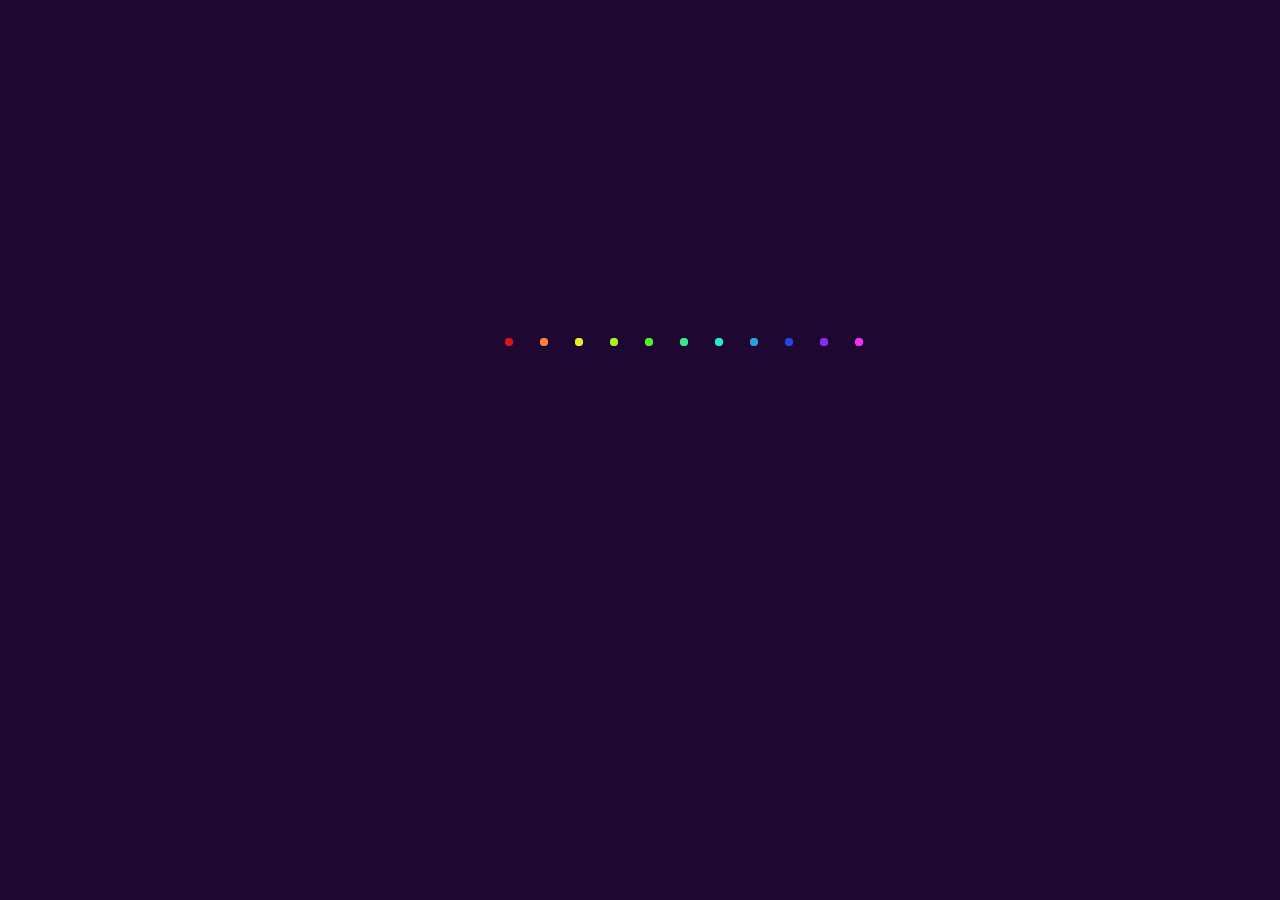
<file: index.html>
<!DOCTYPE html>
<html>
<head>
    <style>
		body{
			background-color: #1E0731;
		}
		footer{
			position: absolute;
			margin-top: 300px;
		}
		footer a{
			color: #F5E53A;
		}
		footer img{
			width: 32px;
			height: 32px;
			vertical-align: middle;
		}

		.wrapper{
			position: absolute;
			/* float: right; */
			margin: 330px 500px;
		}

		.line{
			position: absolute;
			top: 0px;
			width: 2px;
			height: 8px;
			background-color: red;
		}

		.circle{
			position: absolute;
			display: block;
			width: 8px;
			height: 8px;
			border-radius: 50%;
			background-color: blue;
		}
		.circle-top{
			top: 0px;
			left: -3.5px;
		}
		.circle-bottom{
			bottom: 0px;
			left: -3.5px;
		}

		.dot{
			position: absolute;
			display: block;
			width: 4px;
			height: 4px;
			border-radius: 50%;
			left: -1.5px;
		}

		.line1{
			margin-left: 0px;
			background-color: #2410CB;
			-webkit-animation: line 2s cubic-bezier(0.250, 0, 0.705, 1) infinite;
			animation: line 2s cubic-bezier(0.250, 0, 0.705, 1) infinite;
		}
		.line1 > span{
			background-color: #D4141E;
		}
		.line1 > .dotted > .dot{
			background-color: #D4141E;
		}
		.line1 > .dotted > .dot-top{
			top: 0px;
			-webkit-animation: dot-top 2s cubic-bezier(0.250, 0, 0.705, 1) infinite;
			animation: dot-top 2s cubic-bezier(0.250, 0, 0.705, 1) infinite;
		}
		.line1 > .dotted > .dot-bottom{
			bottom: 0px;
			-webkit-animation: dot-bottom 2s cubic-bezier(0.250, 0, 0.705, 1) infinite;
			animation: dot-bottom 2s cubic-bezier(0.250, 0, 0.705, 1) infinite;
		}
		.line1 > .dotted > .dot-middle-top{
			top: 0px;
			-webkit-animation: dot-middle-top 2s cubic-bezier(0.250, 0, 0.705, 1) infinite;
			animation: dot-middle-top 2s cubic-bezier(0.250, 0, 0.705, 1) infinite;
		}
		.line1 > .dotted > .dot-middle-bottom{
			bottom: 0px;
			-webkit-animation: dot-middle-bottom 2s cubic-bezier(0.250, 0, 0.705, 1) infinite;
			animation: dot-middle-bottom 2s cubic-bezier(0.250, 0, 0.705, 1) infinite;
		}

		.line2{
			margin-left: 35px;
			background-color: #852DF4;
			-webkit-animation: line 2s cubic-bezier(0.250, 0, 0.705, 1) .05s infinite;
			animation: line 2s cubic-bezier(0.250, 0, 0.705, 1) .05s infinite;
		}
		.line2 > span{
			background-color: #FC7E48;
		}
		.line2 > .dotted > .dot{
			background-color: #FC7E48;
		}
		.line2 > .dotted > .dot-top{
			top: 0px;
			-webkit-animation: dot-top 2s cubic-bezier(0.250, 0, 0.705, 1) .05s infinite;
			animation: dot-top 2s cubic-bezier(0.250, 0, 0.705, 1) .05s infinite;
		}
		.line2 > .dotted > .dot-bottom{
			bottom: 0px;
			-webkit-animation: dot-bottom 2s cubic-bezier(0.250, 0, 0.705, 1) .05s infinite;
			animation: dot-bottom 2s cubic-bezier(0.250, 0, 0.705, 1) .05s infinite;
		}
		.line2 > .dotted > .dot-middle-top{
			top: 0px;
			-webkit-animation: dot-middle-top 2s cubic-bezier(0.250, 0, 0.705, 1) .05s infinite;
			animation: dot-middle-top 2s cubic-bezier(0.250, 0, 0.705, 1) .05s infinite;
		}
		.line2 > .dotted > .dot-middle-bottom{
			bottom: 0px;
			-webkit-animation: dot-middle-bottom 2s cubic-bezier(0.250, 0, 0.705, 1) .05s infinite;
			animation: dot-middle-bottom 2s cubic-bezier(0.250, 0, 0.705, 1) .05s infinite;
		}

		.line3{
			margin-left: 70px;
			background-color: #F42DF1;
			-webkit-animation: line 2s cubic-bezier(0.250, 0, 0.705, 1) .1s infinite;
			animation: line 2s cubic-bezier(0.250, 0, 0.705, 1) .1s infinite;
		}
		.line3 > span{
			background-color: #EDEB29;
		}
		.line3 > .dotted > .dot{
			background-color: #EDEB29;
		}
		.line3 > .dotted > .dot-top{
			top: 0px;
			-webkit-animation: dot-top 2s cubic-bezier(0.250, 0, 0.705, 1) .1s infinite;
			animation: dot-top 2s cubic-bezier(0.250, 0, 0.705, 1) .1s infinite;
		}
		.line3 > .dotted > .dot-bottom{
			bottom: 0px;
			-webkit-animation: dot-bottom 2s cubic-bezier(0.250, 0, 0.705, 1) .1s infinite;
			animation: dot-bottom 2s cubic-bezier(0.250, 0, 0.705, 1) .1s infinite;
		}
		.line3 > .dotted > .dot-middle-top{
			top: 0px;
			-webkit-animation: dot-middle-top 2s cubic-bezier(0.250, 0, 0.705, 1) .1s infinite;
			animation: dot-middle-top 2s cubic-bezier(0.250, 0, 0.705, 1) .1s infinite;
		}
		.line3 > .dotted > .dot-middle-bottom{
			bottom: 0px;
			-webkit-animation: dot-middle-bottom 2s cubic-bezier(0.250, 0, 0.705, 1) .1s infinite;
			animation: dot-middle-bottom 2s cubic-bezier(0.250, 0, 0.705, 1) .1s infinite;
		}

		.line4{
			margin-left: 105px;
			background-color: #F91396;
			-webkit-animation: line 2s cubic-bezier(0.250, 0, 0.705, 1) .15s infinite;
			animation: line 2s cubic-bezier(0.250, 0, 0.705, 1) .15s infinite;
		}
		.line4 > span{
			background-color: #ACED29;
		}
		.line4 > .dotted > .dot{
			background-color: #ACED29;
		}
		.line4 > .dotted > .dot-top{
			top: 0px;
			-webkit-animation: dot-top 2s cubic-bezier(0.250, 0, 0.705, 1) .15s infinite;
			animation: dot-top 2s cubic-bezier(0.250, 0, 0.705, 1) .15s infinite;
		}
		.line4 > .dotted > .dot-bottom{
			bottom: 0px;
			-webkit-animation: dot-bottom 2s cubic-bezier(0.250, 0, 0.705, 1) .15s infinite;
			animation: dot-bottom 2s cubic-bezier(0.250, 0, 0.705, 1) .15s infinite;
		}
		.line4 > .dotted > .dot-middle-top{
			top: 0px;
			-webkit-animation: dot-middle-top 2s cubic-bezier(0.250, 0, 0.705, 1) .15s infinite;
			animation: dot-middle-top 2s cubic-bezier(0.250, 0, 0.705, 1) .15s infinite;
		}
		.line4 > .dotted > .dot-middle-bottom{
			bottom: 0px;
			-webkit-animation: dot-middle-bottom 2s cubic-bezier(0.250, 0, 0.705, 1) .15s infinite;
			animation: dot-middle-bottom 2s cubic-bezier(0.250, 0, 0.705, 1) .15s infinite;
		}

		.line5{
			margin-left: 140px;
			background-color: #D4141E;
			-webkit-animation: line 2s cubic-bezier(0.250, 0, 0.705, 1) .2s infinite;
			animation: line 2s cubic-bezier(0.250, 0, 0.705, 1) .2s infinite;
		}
		.line5 > span{
			background-color: #4EF02B;
		}
		.line5 > .dotted > .dot{
			background-color: #4EF02B;
		}
		.line5 > .dotted > .dot-top{
			top: 0px;
			-webkit-animation: dot-top 2s cubic-bezier(0.250, 0, 0.705, 1) .2s infinite;
			animation: dot-top 2s cubic-bezier(0.250, 0, 0.705, 1) .2s infinite;
		}
		.line5 > .dotted > .dot-bottom{
			bottom: 0px;
			-webkit-animation: dot-bottom 2s cubic-bezier(0.250, 0, 0.705, 1) .2s infinite;
			animation: dot-bottom 2s cubic-bezier(0.250, 0, 0.705, 1) .2s infinite;
		}
		.line5 > .dotted > .dot-middle-top{
			top: 0px;
			-webkit-animation: dot-middle-top 2s cubic-bezier(0.250, 0, 0.705, 1) .2s infinite;
			animation: dot-middle-top 2s cubic-bezier(0.250, 0, 0.705, 1) .2s infinite;
		}
		.line5 > .dotted > .dot-middle-bottom{
			bottom: 0px;
			-webkit-animation: dot-middle-bottom 2s cubic-bezier(0.250, 0, 0.705, 1) .2s infinite;
			animation: dot-middle-bottom 2s cubic-bezier(0.250, 0, 0.705, 1) .2s infinite;
		}

		.line6{
			margin-left: 175px;
			background-color: #FC7E48;
			-webkit-animation: line 2s cubic-bezier(0.250, 0, 0.705, 1) .25s infinite;
			animation: line 2s cubic-bezier(0.250, 0, 0.705, 1) .25s infinite;
		}
		.line6 > span{
			background-color: #38E790;
		}
		.line6 > .dotted > .dot{
			background-color: #38E790;
		}
		.line6 > .dotted > .dot-top{
			top: 0px;
			-webkit-animation: dot-top 2s cubic-bezier(0.250, 0, 0.705, 1) .25s infinite;
			animation: dot-top 2s cubic-bezier(0.250, 0, 0.705, 1) .25s infinite;
		}
		.line6 > .dotted > .dot-bottom{
			bottom: 0px;
			-webkit-animation: dot-bottom 2s cubic-bezier(0.250, 0, 0.705, 1) .25s infinite;
			animation: dot-bottom 2s cubic-bezier(0.250, 0, 0.705, 1) .25s infinite;
		}
		.line6 > .dotted > .dot-middle-top{
			top: 0px;
			-webkit-animation: dot-middle-top 2s cubic-bezier(0.250, 0, 0.705, 1) .25s infinite;
			animation: dot-middle-top 2s cubic-bezier(0.250, 0, 0.705, 1) .25s infinite;
		}
		.line6 > .dotted > .dot-middle-bottom{
			bottom: 0px;
			-webkit-animation: dot-middle-bottom 2s cubic-bezier(0.250, 0, 0.705, 1) .25s infinite;
			animation: dot-middle-bottom 2s cubic-bezier(0.250, 0, 0.705, 1) .25s infinite;
		}

		.line7{
			margin-left: 210px;
			background-color: #EDEB29;
			-webkit-animation: line 2s cubic-bezier(0.250, 0, 0.705, 1) .3s infinite;
			animation: line 2s cubic-bezier(0.250, 0, 0.705, 1) .3s infinite;
		}
		.line7 > span{
			background-color: #25EACC;
		}
		.line7 > .dotted > .dot{
			background-color: #25EACC;
		}
		.line7 > .dotted > .dot-top{
			top: 0px;
			-webkit-animation: dot-top 2s cubic-bezier(0.250, 0, 0.705, 1) .3s infinite;
			animation: dot-top 2s cubic-bezier(0.250, 0, 0.705, 1) .3s infinite;
		}
		.line7 > .dotted > .dot-bottom{
			bottom: 0px;
			-webkit-animation: dot-bottom 2s cubic-bezier(0.250, 0, 0.705, 1) .3s infinite;
			animation: dot-bottom 2s cubic-bezier(0.250, 0, 0.705, 1) .3s infinite;
		}
		.line7 > .dotted > .dot-middle-top{
			top: 0px;
			-webkit-animation: dot-middle-top 2s cubic-bezier(0.250, 0, 0.705, 1) .3s infinite;
			animation: dot-middle-top 2s cubic-bezier(0.250, 0, 0.705, 1) .3s infinite;
		}
		.line7 > .dotted > .dot-middle-bottom{
			bottom: 0px;
			-webkit-animation: dot-middle-bottom 2s cubic-bezier(0.250, 0, 0.705, 1) .3s infinite;
			animation: dot-middle-bottom 2s cubic-bezier(0.250, 0, 0.705, 1) .3s infinite;
		}

		.line8{
			margin-left: 245px;
			background-color: #ACED29;
			-webkit-animation: line 2s cubic-bezier(0.250, 0, 0.705, 1) .35s infinite;
			animation: line 2s cubic-bezier(0.250, 0, 0.705, 1) .35s infinite;
		}
		.line8 > span{
			background-color: #309CDF;
		}
		.line8 > .dotted > .dot{
			background-color: #309CDF;
		}
		.line8 > .dotted > .dot-top{
			top: 0px;
			-webkit-animation: dot-top 2s cubic-bezier(0.250, 0, 0.705, 1) .35s infinite;
			animation: dot-top 2s cubic-bezier(0.250, 0, 0.705, 1) .35s infinite;
		}
		.line8 > .dotted > .dot-bottom{
			bottom: 0px;
			-webkit-animation: dot-bottom 2s cubic-bezier(0.250, 0, 0.705, 1) .35s infinite;
			animation: dot-bottom 2s cubic-bezier(0.250, 0, 0.705, 1) .35s infinite;
		}
		.line8 > .dotted > .dot-middle-top{
			top: 0px;
			-webkit-animation: dot-middle-top 2s cubic-bezier(0.250, 0, 0.705, 1) .35s infinite;
			animation: dot-middle-top 2s cubic-bezier(0.250, 0, 0.705, 1) .35s infinite;
		}
		.line8 > .dotted > .dot-middle-bottom{
			bottom: 0px;
			-webkit-animation: dot-middle-bottom 2s cubic-bezier(0.250, 0, 0.705, 1) .35s infinite;
			animation: dot-middle-bottom 2s cubic-bezier(0.250, 0, 0.705, 1) .35s infinite;
		}

		.line9{
			margin-left: 280px;
			background-color: #4EF02B;
			-webkit-animation: line 2s cubic-bezier(0.250, 0, 0.705, 1) .4s infinite;
			animation: line 2s cubic-bezier(0.250, 0, 0.705, 1) .4s infinite;
		}
		.line9 > span{
			background-color: #2544E7;
		}
		.line9 > .dotted > .dot{
			background-color: #2544E7;
		}
		.line9 > .dotted > .dot-top{
			top: 0px;
			-webkit-animation: dot-top 2s cubic-bezier(0.250, 0, 0.705, 1) .4s infinite;
			animation: dot-top 2s cubic-bezier(0.250, 0, 0.705, 1) .4s infinite;
		}
		.line9 > .dotted > .dot-bottom{
			bottom: 0px;
			-webkit-animation: dot-bottom 2s cubic-bezier(0.250, 0, 0.705, 1) .4s infinite;
			animation: dot-bottom 2s cubic-bezier(0.250, 0, 0.705, 1) .4s infinite;
		}
		.line9 > .dotted > .dot-middle-top{
			top: 0px;
			-webkit-animation: dot-middle-top 2s cubic-bezier(0.250, 0, 0.705, 1) .4s infinite;
			animation: dot-middle-top 2s cubic-bezier(0.250, 0, 0.705, 1) .4s infinite;
		}
		.line9 > .dotted > .dot-middle-bottom{
			bottom: 0px;
			-webkit-animation: dot-middle-bottom 2s cubic-bezier(0.250, 0, 0.705, 1) .4s infinite;
			animation: dot-middle-bottom 2s cubic-bezier(0.250, 0, 0.705, 1) .4s infinite;
		}

		.line10{
			margin-left: 315px;
			background-color: #38E790;
			-webkit-animation: line 2s cubic-bezier(0.250, 0, 0.705, 1) .45s infinite;
			animation: line 2s cubic-bezier(0.250, 0, 0.705, 1) .45s infinite;
		}
		.line10 > span{
			background-color: #852DF4;
		}
		.line10 > .dotted > .dot{
			background-color: #852DF4;
		}
		.line10 > .dotted > .dot-top{
			top: 0px;
			-webkit-animation: dot-top 2s cubic-bezier(0.250, 0, 0.705, 1) .45s infinite;
			animation: dot-top 2s cubic-bezier(0.250, 0, 0.705, 1) .45s infinite;
		}
		.line10 > .dotted > .dot-bottom{
			bottom: 0px;
			-webkit-animation: dot-bottom 2s cubic-bezier(0.250, 0, 0.705, 1) .45s infinite;
			animation: dot-bottom 2s cubic-bezier(0.250, 0, 0.705, 1) .45s infinite;
		}
		.line10 > .dotted > .dot-middle-top{
			top: 0px;
			-webkit-animation: dot-middle-top 2s cubic-bezier(0.250, 0, 0.705, 1) .45s infinite;
			animation: dot-middle-top 2s cubic-bezier(0.250, 0, 0.705, 1) .45s infinite;
		}
		.line10 > .dotted > .dot-middle-bottom{
			bottom: 0px;
			-webkit-animation: dot-middle-bottom 2s cubic-bezier(0.250, 0, 0.705, 1) .45s infinite;
			animation: dot-middle-bottom 2s cubic-bezier(0.250, 0, 0.705, 1) .45s infinite;
		}

		.line11{
			margin-left: 350px;
			background-color: #25EACC;
			-webkit-animation: line 2s cubic-bezier(0.250, 0, 0.705, 1) .5s infinite;
			animation: line 2s cubic-bezier(0.250, 0, 0.705, 1) .5s infinite;
		}
		.line11 > span{
			background-color: #F42DF1;
		}
		.line11 > .dotted > .dot{
			background-color: #F42DF1;
		}
		.line11 > .dotted > .dot-top{
			top: 0px;
			-webkit-animation: dot-top 2s cubic-bezier(0.250, 0, 0.705, 1) .5s infinite;
			animation: dot-top 2s cubic-bezier(0.250, 0, 0.705, 1) .5s infinite;

		}
		.line11 > .dotted > .dot-bottom{
			bottom: 0px;
			-webkit-animation: dot-bottom 2s cubic-bezier(0.250, 0, 0.705, 1) .5s infinite;
			animation: dot-bottom 2s cubic-bezier(0.250, 0, 0.705, 1) .5s infinite;
		}
		.line11 > .dotted > .dot-middle-top{
			top: 0px;
			-webkit-animation: dot-middle-top 2s cubic-bezier(0.250, 0, 0.705, 1) .5s infinite;
			animation: dot-middle-top 2s cubic-bezier(0.250, 0, 0.705, 1) .5s infinite;
		}
		.line11 > .dotted > .dot-middle-bottom{
			bottom: 0px;
			-webkit-animation: dot-middle-bottom 2s cubic-bezier(0.250, 0, 0.705, 1) .5s infinite;
			animation: dot-middle-bottom 2s cubic-bezier(0.250, 0, 0.705, 1) .5s infinite;
		}

		@-webkit-keyframes line{
			0%{height: 4px; top: 0px; left: 0px; -webkit-transform: rotate(-65deg)}
			10%{height: 220px; top: -110px; left: 15px;}
			45%{height: 200px; top: -100px; left: 25px;}
			70%{height: 8px; top: 0px; left: 25px; -webkit-transform: rotate(0deg);}
			100%{height: 8px; top: 0px; left: 15px; -webkit-transform: rotate(0deg);}
		}
		@-webkit-keyframes dot-top{
			0%{top: -30px}
			10%{top: -30px;}
			45%{top: -25px;}
			60%{top: 0px;}
			100%{top: 0px;}
		}
		@-webkit-keyframes dot-bottom{
			0%{bottom: -30px}
			10%{bottom: -30px;}
			45%{bottom: -25px;}
			60%{bottom: 0px;}
			100%{bottom: 0px;}
		}
		@-webkit-keyframes dot-middle-top{
			0%{}
			10%{}
			45%{top: 98px;}
			70%{top: -50px;}
			85%{top: 0px;}
			100%{top: 0px;}
		}
		@-webkit-keyframes dot-middle-bottom{
			0%{}
			10%{}
			45%{bottom: 98px;}
			70%{bottom: -50px;}
			85%{bottom: 0px;}
			100%{bottom: 0px;}
		}
		
		@keyframes line{
			0%{height: 4px; top: 0px; left: 0px; transform: rotate(-65deg)}
			10%{height: 220px; top: -110px; left: 15px;}
			45%{height: 200px; top: -100px; left: 25px;}
			70%{height: 8px; top: 0px; left: 25px; transform: rotate(0deg);}
			100%{height: 8px; top: 0px; left: 15px; transform: rotate(0deg);}
		}
		@keyframes dot-top{
			0%{top: -30px}
			10%{top: -30px;}
			45%{top: -25px;}
			60%{top: 0px;}
			100%{top: 0px;}
		}
		@keyframes dot-bottom{
			0%{bottom: -30px}
			10%{bottom: -30px;}
			45%{bottom: -25px;}
			60%{bottom: 0px;}
			100%{bottom: 0px;}
		}
		@keyframes dot-middle-top{
			0%{}
			10%{}
			45%{top: 78px;}
			70%{top: -50px;}
			85%{top: 0px;}
			100%{top: 0px;}
		}
		@keyframes dot-middle-bottom{
			0%{}
			10%{}
			45%{bottom: 78px;}
			70%{bottom: -50px;}
			85%{bottom: 0px;}
			100%{bottom: 0px;}
		}
    </style>
</head>
<body>
        <div class="wrapper">
            <div class="line line1">
                <span class="circle circle-top"></span>
                <div class="dotted">
                    <span class="dot dot-top"></span>
                    <span class="dot dot-middle-top"></span>
                    <span class="dot dot-middle-bottom"></span>
                    <span class="dot dot-bottom"></span>
                </div>
                <span class="circle circle-bottom"></span>
            </div>
            <div class="line line2">
                <span class="circle circle-top"></span>
                <div class="dotted">
                    <span class="dot dot-top"></span>
                    <span class="dot dot-middle-top"></span>
                    <span class="dot dot-middle-bottom"></span>
                    <span class="dot dot-bottom"></span>
                </div>
                <span class="circle circle-bottom"></span>
            </div>
            <div class="line line3">
                <span class="circle circle-top"></span>
                <div class="dotted">
                    <span class="dot dot-top"></span>
                    <span class="dot dot-middle-top"></span>
                    <span class="dot dot-middle-bottom"></span>
                    <span class="dot dot-bottom"></span>
                </div>
                <span class="circle circle-bottom"></span>
            </div>
            <div class="line line4">
                <span class="circle circle-top"></span>
                <div class="dotted">
                    <span class="dot dot-top"></span>
                    <span class="dot dot-middle-top"></span>
                    <span class="dot dot-middle-bottom"></span>
                    <span class="dot dot-bottom"></span>
                </div>
                <span class="circle circle-bottom"></span>
            </div>
            <div class="line line5">
                <span class="circle circle-top"></span>
                <div class="dotted">
                    <span class="dot dot-top"></span>
                    <span class="dot dot-middle-top"></span>
                    <span class="dot dot-middle-bottom"></span>
                    <span class="dot dot-bottom"></span>
                </div>
                <span class="circle circle-bottom"></span>
            </div>
            <div class="line line6">
                <span class="circle circle-top"></span>
                <div class="dotted">
                    <span class="dot dot-top"></span>
                    <span class="dot dot-middle-top"></span>
                    <span class="dot dot-middle-bottom"></span>
                    <span class="dot dot-bottom"></span>
                </div>
                <span class="circle circle-bottom"></span>
            </div>
            <div class="line line7">
                <span class="circle circle-top"></span>
                <div class="dotted">
                    <span class="dot dot-top"></span>
                    <span class="dot dot-middle-top"></span>
                    <span class="dot dot-middle-bottom"></span>
                    <span class="dot dot-bottom"></span>
                </div>
                <span class="circle circle-bottom"></span>
            </div>
            <div class="line line8">
                <span class="circle circle-top"></span>
                <div class="dotted">
                    <span class="dot dot-top"></span>
                    <span class="dot dot-middle-top"></span>
                    <span class="dot dot-middle-bottom"></span>
                    <span class="dot dot-bottom"></span>
                </div>
                <span class="circle circle-bottom"></span>
            </div>
            <div class="line line9">
                <span class="circle circle-top"></span>
                <div class="dotted">
                    <span class="dot dot-top"></span>
                    <span class="dot dot-middle-top"></span>
                    <span class="dot dot-middle-bottom"></span>
                    <span class="dot dot-bottom"></span>
                </div>
                <span class="circle circle-bottom"></span>
            </div>
            <div class="line line10">
                <span class="circle circle-top"></span>
                <div class="dotted">
                    <span class="dot dot-top"></span>
                    <span class="dot dot-middle-top"></span>
                    <span class="dot dot-middle-bottom"></span>
                    <span class="dot dot-bottom"></span>
                </div>
                <span class="circle circle-bottom"></span>
            </div>
            <div class="line line11">
                <span class="circle circle-top"></span>
                <div class="dotted">
                    <span class="dot dot-top"></span>
                    <span class="dot dot-middle-top"></span>
                    <span class="dot dot-middle-bottom"></span>
                    <span class="dot dot-bottom"></span>
                </div>
                <span class="circle circle-bottom"></span>
            </div>
       
        </div>
        <!-- <footer>
            <p style="color: #fff">Inspired by <a href="https://dribbble.com/shots/1763719-DNA-GIF">Handel Eugene <img src="https://d13yacurqjgara.cloudfront.net/assets/dribbble-ball-dnld-5992b20594860fdfef86a503773447ae.png" alt="dribble"></a></p>
        </footer> -->
    </body>
        
    </body>
<script>
function redirectPage() {
    window.location.href = 'main.html';
}
setTimeout(redirectPage, 2000);
</script>
</body>
</html>
</file>
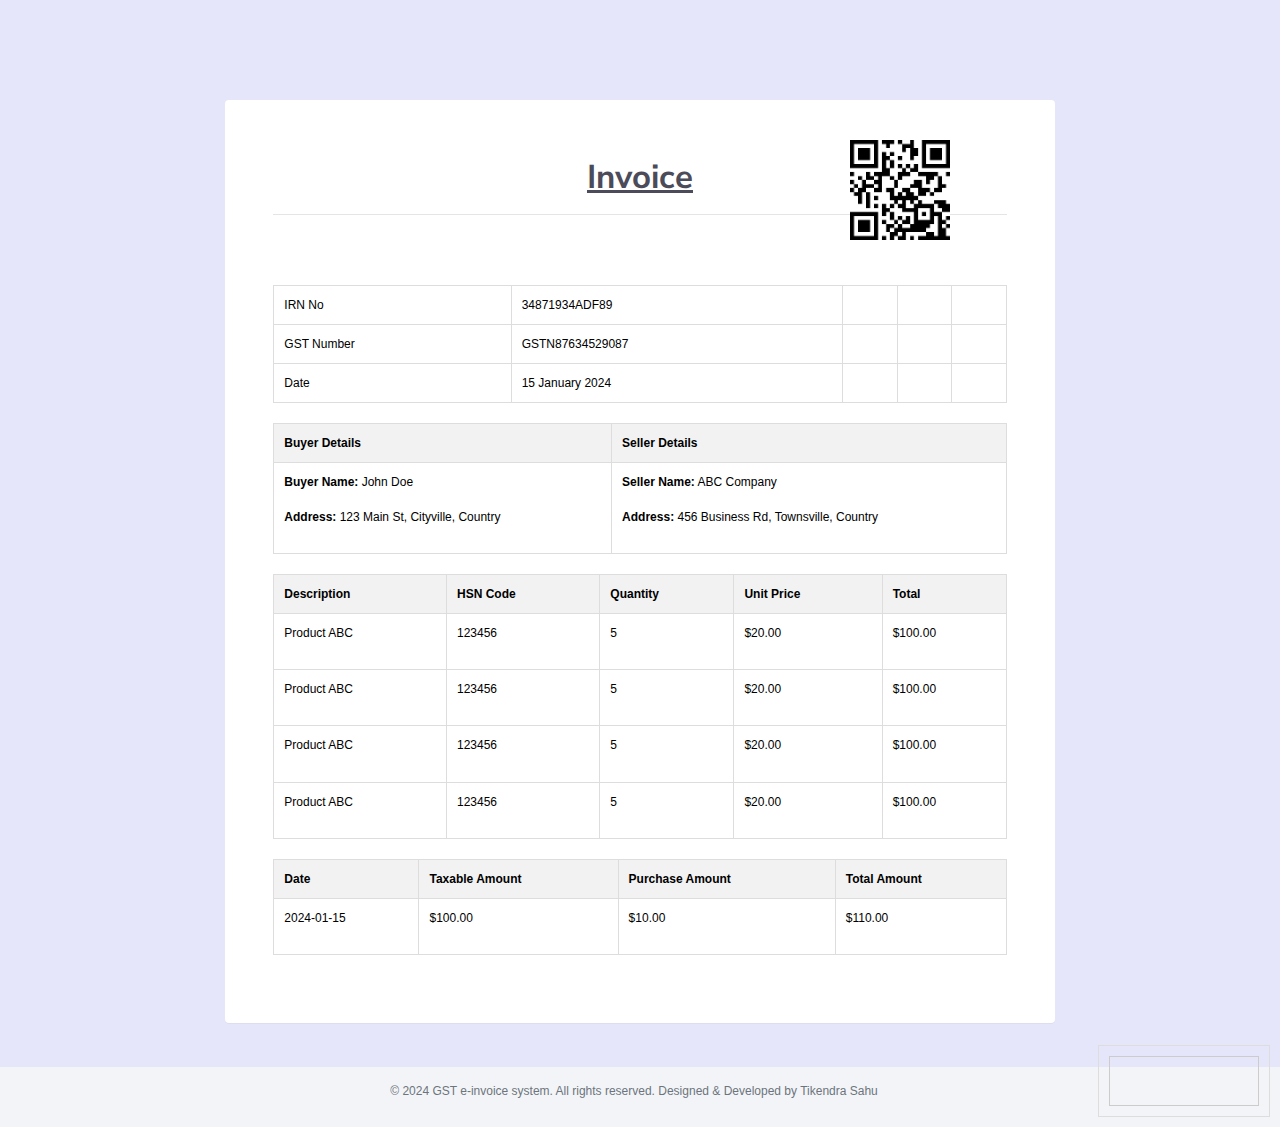
<file: index2.html>
<!DOCTYPE html>
<html lang="en">

<head>
    <title>GST e-invoice system</title>
    <link href="css/assets/css/bootstrap.css" rel="stylesheet" type="text/css" />
    <link href="css/assets/css/app.css" rel="stylesheet" type="text/css" />
    <link href="" rel="icon" type="text/css" />
    <meta name="viewport" content="width=device-width, initial-scale=1">
    <title>Invoice Generation</title>
    <style>
        body {
            font-family: Arial, sans-serif;
            color: black;
        }

        table {
            width: 100%;
            border-collapse: collapse;
            margin-bottom: 20px;
        }

        table, th, td {
            border: 1px solid #ddd;
        }

        th, td {
            padding: 10px;
            text-align: left;
        }

        th {
            background-color: #f2f2f2;
        }

        .container {
            max-width: 800px;
            margin: auto;
            padding: 20px;
        }

        .footer {
            text-align: center;
            margin-top: 20px;
        }

        /* Signature Styles */
        .signature-container {
            position: absolute;
            bottom: 10px;
            right: 10px;
            border: 1px solid #ddd;
            padding: 10px;
        }

        .signature-placeholder {
            width: 150px;
            height: 50px;
            border: 1px solid #ccc;
        }
    </style>
</head>

<body ng-app="tdipllp">
    <div class="" style="background: lavenderblush;" ng-controller="resultscontroller" ng-cloak>
        <div class="container-fluid" style="background: lavender;">
            <div style="height: 100px;"></div>
            <div class="row justify-content-center">
                <div class="col-lg-8 col-md-10 col-sm-12">
                    <div class="card">
                        <div class="card-body p-5 md-p-5">
                            <div class="text-center" style="margin-bottom: 70px;">
                                <h4 class="header-title"><u style="font-size:33px">Invoice</u></h4>

                                <hr>
                            </div>

                                   <div class=> 
                                <table style="border:none;">
                                   
                                    <tr>
                                      <td>IRN No</td>
                                      <td>34871934ADF89</td>
                                      <td></td>
                                      <td></td>
                                      <td></td>
                                    </tr>
                                    <tr>
                                      <td>GST Number</td>
                                      <td>GSTN87634529087</td>
                                      <td></td>
                                      <td></td>
                                      <td></td>
                                    </tr>
                                    <tr>
                                      <td>Date</td>
                                      <td>15 January 2024</td>
                                      <td></td>
                                      <td></td>
                                      <td></td>
                                    </tr>
                                  </table>               
                                <table>
                                    <tr>
                                        <th colspan="4">Buyer Details</th>
                                        <th colspan="4">Seller Details</th>
                                    </tr>
                                    <tr>
                                        <td colspan="4">
                                            <p><strong>Buyer Name:</strong> John Doe</p>
                                            <p><strong>Address:</strong> 123 Main St, Cityville, Country</p>
                                        </td>
                                        <td colspan="4">
                                            <p><strong>Seller Name:</strong> ABC Company</p>
                                            <p><strong>Address:</strong> 456 Business Rd, Townsville, Country</p>
                                        </td>
                                    </tr>
                                </table>
                        
                                <table>
                                    <tr>
                                        <th>Description</th>
                                        <th>HSN Code</th>
                                        <th>Quantity</th>
                                        <th>Unit Price</th>
                                        <th>Total</th>
                                    </tr>
                                    <tr>
                                        <td>
                                            <p>Product ABC</p>
                                        </td>
                                        <td>
                                            <p>123456</p>
                                        </td>
                                        <td>
                                            <p>5</p>
                                        </td>
                                        <td>
                                            <p>$20.00</p>
                                        </td>
                                        <td>
                                            <p>$100.00</p>
                                        </td>
                                    </tr>
                                    <tr>
                                        <td>
                                            <p>Product ABC</p>
                                        </td>
                                        <td>
                                            <p>123456</p>
                                        </td>
                                        <td>
                                            <p>5</p>
                                        </td>
                                        <td>
                                            <p>$20.00</p>
                                        </td>
                                        <td>
                                            <p>$100.00</p>
                                        </td>
                                    </tr>
                                    <tr>
                                        <td>
                                            <p>Product ABC</p>
                                        </td>
                                        <td>
                                            <p>123456</p>
                                        </td>
                                        <td>
                                            <p>5</p>
                                        </td>
                                        <td>
                                            <p>$20.00</p>
                                        </td>
                                        <td>
                                            <p>$100.00</p>
                                        </td>
                                    </tr>
                                    <tr>
                                        <td>
                                            <p>Product ABC</p>
                                        </td>
                                        <td>
                                            <p>123456</p>
                                        </td>
                                        <td>
                                            <p>5</p>
                                        </td>
                                        <td>
                                            <p>$20.00</p>
                                        </td>
                                        <td>
                                            <p>$100.00</p>
                                        </td>
                                    </tr>
                                </table>
                        
                                <table>
                                    <tr>
                                        <th>Date</th>
                                        <th>Taxable Amount</th>
                                        <th>Purchase Amount</th>
                                        <th>Total Amount</th>
                                    </tr>
                                    <tr>
                                        <td>
                                            <p>2024-01-15</p>
                                        </td>
                                        <td>
                                            <p>$100.00</p>
                                        </td>
                                        <td>
                                            <p>$10.00</p>
                                        </td>
                                        <td>
                                            <p>$110.00</p>
                                        </td>
                                    </tr>
                                </table>
                        </div>

                        </div>
                    </div>
                </div>
            </div>
        </div>
    </div>

    <!-- QR Code Section -->
    <div style="position: absolute; top: 140px; right: 330px;">
        <img src="sample_qr_code.png" alt="QR Code" width="100" height="100">
    </div>

    <!-- Signature Section -->
    <div class="signature-container">
        <div class="signature-placeholder"></div>
    </div>

    <div style="height: 20px;background:lavender"></div>
    <!-- Footer Section -->
    <footer class="footer text-center" style="padding: 10px;width: 60%; position: absolute; bottom: 0;">
        <p>&copy; 2024 GST e-invoice system. All rights reserved. Designed & Developed by Tikendra Sahu </p>
    </footer>

</body>

</html>
</file>
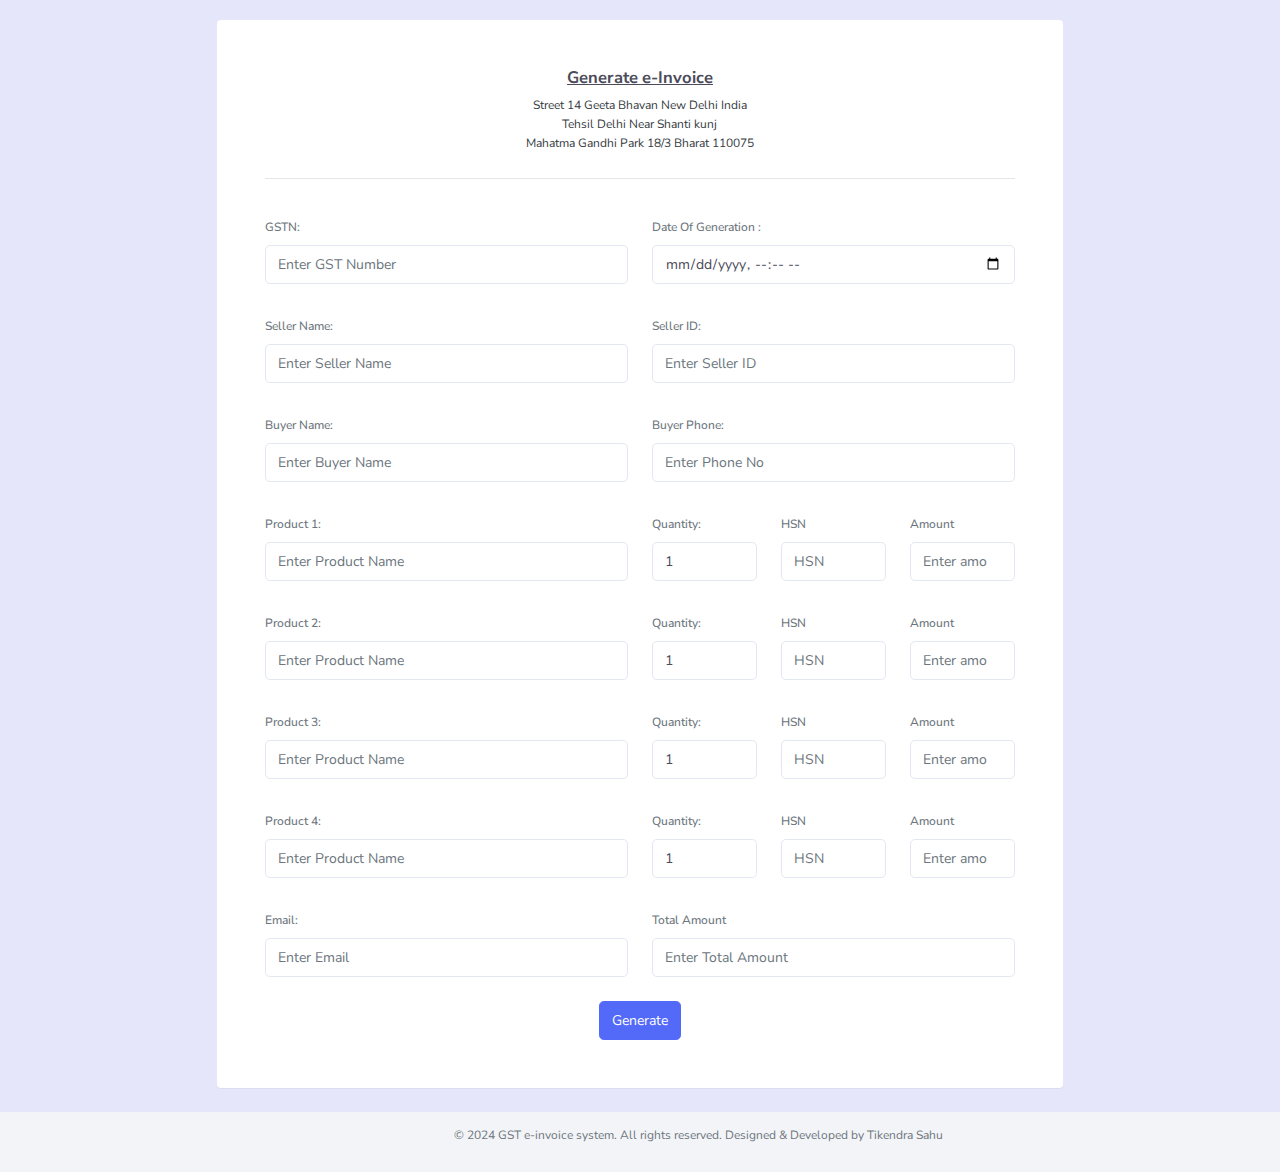
<file: main.html>
<!DOCTYPE html>
<html lang="en">

<head>
    <title>GST e-invoice system</title>
    <link href="css/assets/css/bootstrap.css" rel="stylesheet" type="text/css" />
    <link href="css/assets/css/app.css" rel="stylesheet" type="text/css" />
    <link href="gst_logo.jpg" rel="icon" type="text/css" />
    <link href="style.css" rel="stylesheet" type="text/css" />
    <meta name="viewport" content="width=device-width, initial-scale=1">
    <style>
        /* Add your custom CSS for responsiveness here */
        .footer {
            width: 70%;
            padding: 10px;
            /* position: fixed; */
            bottom: 0;
        }
        @media (max-width: 576px) {
            .footer {
            width: 100%;
            padding: 10px;
            /* position: fixed; */
            bottom: 0;
        }
        }
    </style>
</head>

<body ng-app="tdipllp">
    <div class="" style="background:lavenderblush;" ng-controller="resultscontroller" ng-cloak>
        <div class="container" style="background:lavender;">
            <div style="height: 20px;"></div>
            <div class="row justify-content-center">
                <div class="col-lg-8 col-md-10 col-sm-12">
                    <div class="card">
                        <div class="card-body p-5 md-p-5">
                            <div class="text-center" style="margin-bottom: 30px;">
                                <h4 class="header-title mt-0 mb-1"><u>Generate e-Invoice</u></h4>
                                <p class="sub-header mt-2 text-dark">
                                    Street 14 Geeta Bhavan New Delhi India <br>Tehsil Delhi Near Shanti kunj <br> Mahatma Gandhi Park 18/3 Bharat 110075
                                </p>
                                <hr>
                            </div>
                            <form method="get" action="bill.html">
                                <div class="row">
                                    <div class="col-md-6 mb-4">
                                        <label class="col-form-label" for="gstn" style="font-weight:500;">GSTN:</label>
                                        <input type="text" class="form-control" name="gstn" id="gstn" placeholder="Enter GST Number" ng-model="gstn" required>
                                    </div>
                                    <div class="col-md-6 mb-4">
                                        <label class="col-form-label" for="dog" style="font-weight:500;">Date Of Generation :</label>
                                        <input type="datetime-local" name="dog" class="form-control" id="dog" ng-model="dog" required>
                                    </div>
                                    <div class="col-md-6 mb-4">
                                        <label class="col-form-label" style="font-weight:500;">Seller Name:</label>
                                        <input type="text" name="sellerName" class="form-control" placeholder="Enter Seller Name" required>
                                    </div>
                                    <div class="col-md-6 mb-4">
                                        <label class="col-form-label" style="font-weight:500;">Seller ID:</label>
                                        <input type="text" name="sellerId" class="form-control" placeholder="Enter Seller ID" required>
                                    </div>
                                    <div class="col-md-6 mb-4">
                                        <label class="col-form-label" style="font-weight:500;">Buyer Name:</label>
                                        <input type="text" name="buyerName" class="form-control" placeholder="Enter Buyer Name" required>
                                    </div>
                                    <div class="col-md-6 mb-4">
                                        <label class="col-form-label" style="font-weight:500;">Buyer Phone:</label>
                                        <input type="text" name="buyerMo" class="form-control" placeholder="Enter Phone No" required>
                                    </div>
                                    <div class="col-md-6 mb-4">
                                        <label class="col-form-label" style="font-weight:500;">Product 1:</label>
                                        <input type="text" name="proName1" class="form-control" placeholder="Enter Product Name" required>
                                    </div>
                                    <div class="col-md-2 mb-4">
                                        <label class="col-form-label" style="font-weight:500;">Quantity:</label>
                                        <input type="number" name="qty1" id="qty1" class="form-control" placeholder="Qty" value="1" oninput="calculateAmt()" required>
                                    </div>
                                    <div class="col-md-2 mb-4">
                                        <label class="col-form-label" style="font-weight:500;">HSN</label>
                                        <input type="text" name="hsn1" class="form-control" placeholder="HSN" required>
                                    </div>
                                    <div class="col-md-2 mb-4">
                                        <label class="col-form-label" style="font-weight:500;"> Amount</label>
                                        <input type="number" id="amount1" name="amount1" class="form-control" placeholder="Enter amount" oninput="calculateAmt()" required>
                                    </div>
                                    <div class="col-md-6 mb-4">
                                        <label class="col-form-label" style="font-weight:500;">Product 2:</label>
                                        <input type="text" name="proName2" class="form-control" placeholder="Enter Product Name" required>
                                    </div>
                                    <div class="col-md-2 mb-4">
                                        <label class="col-form-label" style="font-weight:500;">Quantity:</label>
                                        <input type="number" name="qty2" id="qty2" class="form-control" placeholder="Qty" value="1" oninput="calculateAmt()" required>
                                    </div>
                                    <div class="col-md-2 mb-4">
                                        <label class="col-form-label" style="font-weight:500;">HSN</label>
                                        <input type="text" name="hsn2" class="form-control" placeholder="HSN" required>
                                    </div>
                                    <div class="col-md-2 mb-4">
                                        <label class="col-form-label" style="font-weight:500;"> Amount</label>
                                        <input type="number" id="amount2" name="amount2" class="form-control" placeholder="Enter amount" oninput="calculateAmt()" required>
                                    </div>
                                    
                                    <div class="col-md-6 mb-4">
                                        <label class="col-form-label" style="font-weight:500;">Product 3:</label>
                                        <input type="text" name="proName3" class="form-control" placeholder="Enter Product Name" required>
                                    </div>
                                    <div class="col-md-2 mb-4">
                                        <label class="col-form-label" style="font-weight:500;">Quantity:</label>
                                        <input type="number" name="qty3" id="qty3" class="form-control" placeholder="Qty" value="1" oninput="calculateAmt()" required>
                                    </div>
                                    <div class="col-md-2 mb-4">
                                        <label class="col-form-label" style="font-weight:500;">HSN</label>
                                        <input type="text" name="hsn3" class="form-control" placeholder="HSN" required>
                                    </div>
                                    <div class="col-md-2 mb-4">
                                        <label class="col-form-label" style="font-weight:500;"> Amount</label>
                                        <input type="number" id="amount3" name="amount3" class="form-control" placeholder="Enter amount" oninput="calculateAmt()" required>
                                    </div>
                                    
                                    <div class="col-md-6 mb-4">
                                        <label class="col-form-label" style="font-weight:500;">Product 4:</label>
                                        <input type="text" name="proName4" class="form-control" placeholder="Enter Product Name" required>
                                    </div>
                                    <div class="col-md-2 mb-4">
                                        <label class="col-form-label" style="font-weight:500;">Quantity:</label>
                                        <input type="number" name="qty4" id="qty4" class="form-control" placeholder="Qty" value="1" oninput="calculateAmt()" required>
                                    </div>
                                    <div class="col-md-2 mb-4">
                                        <label class="col-form-label" style="font-weight:500;">HSN</label>
                                        <input type="text" name="hsn4" class="form-control" placeholder="HSN" required>
                                    </div>
                                    <div class="col-md-2 mb-4">
                                        <label class="col-form-label" style="font-weight:500;"> Amount</label>
                                        <input type="number" id="amount4" name="amount4" class="form-control" placeholder="Enter amount" oninput="calculateAmt()" required>
                                    </div>
                                    
                                    
                                </div>
                                <!-- Repeat similar structure for other products -->
                                <div class="row">
                                    <!-- Remaining product fields -->
                                </div>
                                <div class="row">
                                    <div class="col-md-6 mb-4">
                                        <label class="col-form-label" style="font-weight:500;">Email:</label>
                                        <input type="text" name="email" class="form-control" placeholder="Enter Email" required>
                                    </div>
                                    <div class="col-md-6 mb-4">
                                        <label class="col-form-label" style="font-weight:500;">Total Amount</label>
                                        <input type="text" name="tAmount" class="form-control" id="tamount" readonly placeholder="Enter Total Amount">
                                    </div>
                                </div>
                                <div class="row">
                                    <div class="col-md-12 text-center">
                                        <button type="submit" class="btn btn-primary">Generate</button>
                                    </div>
                                </div>
                            </form>
                        </div>
                    </div>
                </div>
            </div>
        </div>
    </div>
    <footer class="footer text-center">
        <p>&copy; 2024 GST e-invoice system. All rights reserved. Designed & Developed by Tikendra Sahu </p>
    </footer>

    <script src="https://code.jquery.com/jquery-3.6.0.min.js" integrity="sha384-kJ3o2DKtIkvYIK3UENzmM7KCkRr/rE9/Qpg6aAZGJwFDMVNA/GpGFF93hXpG5KkN" crossorigin="anonymous"></script>
    <script src="https://cdn.jsdelivr.net/npm/jquery@3.6.0/dist/jquery.min.js" integrity="sha384-kJ3o2DKtIkvYIK3UENzmM7KCkRr/rE9/Qpg6aAZGJwFDMVNA/GpGFF93hXpG5KkN" crossorigin="anonymous"></script>
    <script src="https://code.jquery.com/jquery-3.2.1.slim.min.js" integrity="sha384-KJ3o2DKtIkvYIK3UENzmM7KCkRr/rE9/Qpg6aAZGJwFDMVNA/GpGFF93hXpG5KkN" crossorigin="anonymous"></script>
    <script src="https://cdn.jsdelivr.net/npm/popper.js@1.12.9/dist/umd/popper.min.js" integrity="sha384-ApNbgh9B+Y1QKtv3Rn7W3mgPxhU9K/ScQsAP7hUibX39j7fakFPskvXusvfa0b4Q" crossorigin="anonymous"></script>
    <script src="https://cdn.jsdelivr.net/npm/bootstrap@4.0.0/dist/js/bootstrap.min.js" integrity="sha384-JZR6Spejh4U02d8jOt6vLEHfe/JQGiRRSQQxSfFWpi1MquVdAyjUar5+76PVCmYl" crossorigin="anonymous"></script>
    <script>
        function calculateAmt() {
            var amount1 = parseInt(document.getElementById("amount1").value) || 0;
            var qty1 = parseInt(document.getElementById("qty1").value) || 1;
            var amount2 = parseInt(document.getElementById("amount2").value) || 0;
            var qty2 = parseInt(document.getElementById("qty2").value) || 1;
            var amount3 = parseInt(document.getElementById("amount3").value) || 0;
            var qty3 = parseInt(document.getElementById("qty3").value) || 1;
            var amount4 = parseInt(document.getElementById("amount4").value) || 0;
            var qty4 = parseInt(document.getElementById("qty4").value) || 1;

            var total = amount1 * qty1 + amount2 * qty2 + amount3 * qty3 + amount4 * qty4;
            document.getElementById("tamount").value = total;
        }

        
    </script>
</body>

</html>
</file>
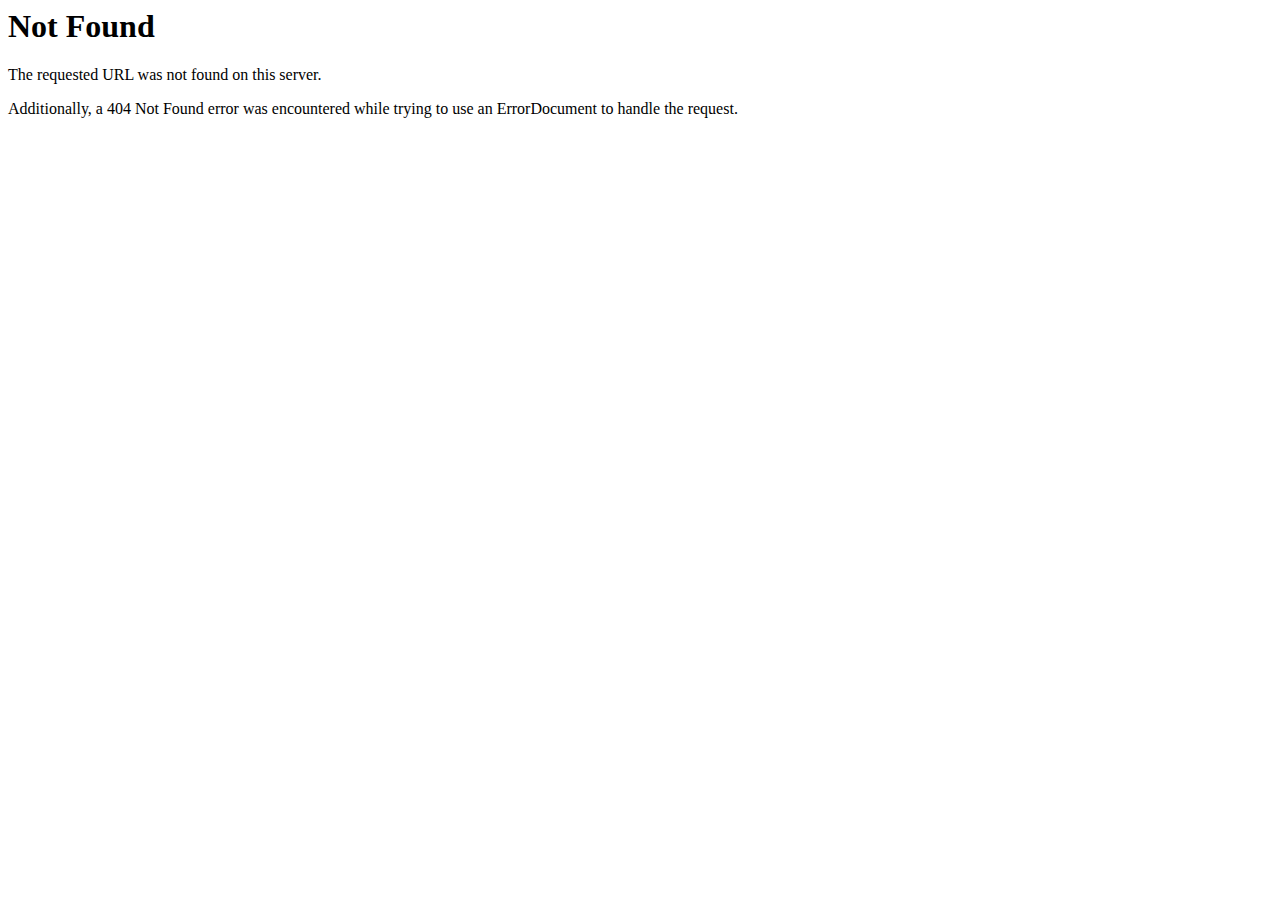
<file: css/assets/css/select2-spinner.html>
<!DOCTYPE HTML PUBLIC "-//IETF//DTD HTML 2.0//EN">
<html><head>
<title>404 Not Found</title>
</head><body>
<h1>Not Found</h1>
<p>The requested URL was not found on this server.</p>
<p>Additionally, a 404 Not Found
error was encountered while trying to use an ErrorDocument to handle the request.</p>
</body></html>
</file>
<file: style.css>
/* input[type="number"]::-webkit-inner-spin-button,
  input[type="number"]::-webkit-outer-spin-button {
    -webkit-appearance: none;
    margin: 0;
  }

  input[type="number"] {
    -moz-appearance: textfield; /* Firefox */
  } */
</file>
<file: css/assets/css/app.css>
/*
Template Name: Shreyu - Responsive Bootstrap 4 Admin Dashboard
Author: CoderThemes
Version: 1.0.0
Website: https://coderthemes.com/
Contact: support@coderthemes.com
File: Main Css File
*/
/* =======================
    TABLE OF CSS
    1. Fonts 
    2. General 
    3. Left Menu 
    4. Topbar 
    5. Page Head 
    6. Footer 
    7. Horizontal Nav 
    8. Right Sidebar 
    9. Layouts 
    10. Helper 
    11. Social 
    12. Widgets 
    13. Custom Checkbox 
    14. Custom Radio 
    15. Print 
    16. Preloader 
    17. Plugins 
    18. Components Demo 
    19. Tasks 
    20. Email 
    21. Timeline 
    22. Extra Pages 
    23. Authentication 
   ======================= */
/* 1. Fonts */
@import url("https://fonts.googleapis.com/css?family=Nunito+Sans:300,400,600,700,900&amp;display=swap");
/* 2. General */
html {
  position: relative;
  min-height: 100%; }

body {
  padding-bottom: 60px;
  overflow-x: hidden; }

/* 3. Left Menu */
.nav-second-level li a,
.nav-thrid-level li a {
  padding: 8px 20px;
  color: #4B4B5A;
  display: block;
  position: relative;
  -webkit-transition: all 0.4s;
  transition: all 0.4s; }
  .nav-second-level li a:focus, .nav-second-level li a:hover,
  .nav-thrid-level li a:focus,
  .nav-thrid-level li a:hover {
    color: #5369f8; }

.nav-second-level li > a.active,
.nav-thrid-level li > a.active {
  color: #5369f8; }

#wrapper {
  height: 100%;
  overflow: hidden;
  width: 100%; }

.content-page {
  margin-left: 250px;
  overflow: hidden;
  padding: 0px 12.5px 5px 12.5px;
  min-height: 80vh;
  margin-top: 72px; }

.left-side-menu {
  width: 250px;
  background: #ffffff;
  bottom: 0;
  padding: 0 0 30px 0;
  position: fixed;
  top: 72px;
  -webkit-transition-duration: .2s;
          transition-duration: .2s;
  -webkit-box-shadow: 1px 0.05rem 0.01rem rgba(75, 75, 90, 0.075);
          box-shadow: 1px 0.05rem 0.01rem rgba(75, 75, 90, 0.075);
  z-index: 99; }
  .left-side-menu .sidebar-content {
    height: 100%;
    padding-bottom: 30px; }

#sidebar-menu {
  padding-bottom: 30px; }
  #sidebar-menu > ul > li.mm-active > a {
    border-left: 3px solid #5369f8;
    color: #5369f8;
    background-color: #f7f7ff; }
    #sidebar-menu > ul > li.mm-active > a svg {
      color: #5369f8;
      fill: rgba(83, 105, 248, 0.1); }
  #sidebar-menu > ul > li > a {
    color: #4B4B5A;
    display: block;
    padding: 12px 30px;
    font-size: 15px;
    font-weight: 400;
    position: relative;
    -webkit-transition: all 0.4s;
    transition: all 0.4s;
    border-left: 3px solid transparent; }
    #sidebar-menu > ul > li > a svg {
      display: inline-block;
      width: 16px;
      height: 16px;
      margin: 0 10px 0 3px;
      color: #4B4B5A;
      fill: rgba(75, 75, 90, 0.12); }
    #sidebar-menu > ul > li > a:hover, #sidebar-menu > ul > li > a:focus, #sidebar-menu > ul > li > a:active {
      color: #5369f8;
      text-decoration: none;
      background-color: #f7f7ff; }
      #sidebar-menu > ul > li > a:hover svg, #sidebar-menu > ul > li > a:focus svg, #sidebar-menu > ul > li > a:active svg {
        color: #5369f8;
        fill: rgba(83, 105, 248, 0.1); }
    #sidebar-menu > ul > li > a > span {
      vertical-align: middle; }
    #sidebar-menu > ul > li > a i {
      display: inline-block;
      line-height: 1rem;
      margin: 0 10px 0 3px;
      text-align: center;
      vertical-align: middle;
      width: 20px; }
    #sidebar-menu > ul > li > a.active {
      border-left: 3px solid #5369f8;
      color: #5369f8;
      background-color: #f7f7ff; }
      #sidebar-menu > ul > li > a.active svg {
        color: #5369f8;
        fill: rgba(83, 105, 248, 0.1); }
  #sidebar-menu > ul > li > ul {
    padding-left: 43px; }
    #sidebar-menu > ul > li > ul ul {
      padding-left: 20px; }
  #sidebar-menu .menu-arrow {
    -webkit-transition: -webkit-transform .15s;
    transition: -webkit-transform .15s;
    transition: transform .15s;
    transition: transform .15s, -webkit-transform .15s;
    position: absolute;
    right: 30px;
    display: inline-block;
    font-family: 'unicons';
    text-rendering: auto;
    line-height: 1.3rem;
    font-size: 0.9rem;
    -webkit-transform: translate(0, 0);
            transform: translate(0, 0);
    top: 15px; }
    #sidebar-menu .menu-arrow:before {
      content: "\e82f"; }
  #sidebar-menu .badge {
    margin-top: 3px; }
  #sidebar-menu .nav-second-level > li .menu-arrow {
    top: 8px; }
  #sidebar-menu li.mm-active > a > span.menu-arrow {
    -webkit-transform: rotate(90deg);
            transform: rotate(90deg); }
  #sidebar-menu .menu-title {
    padding: 15px 30px 10px 30px;
    letter-spacing: .05em;
    pointer-events: none;
    cursor: default;
    font-size: 0.6875rem;
    text-transform: uppercase;
    color: #4B4B5A; }

.user-profile {
  padding: 15px 20px 15px 30px; }
  .user-profile .avatar-xs {
    display: none; }
  .user-profile .pro-user-name {
    color: #4B4B5A;
    font-weight: 600; }
  .user-profile .pro-user-desc {
    text-transform: uppercase;
    font-size: 0.6rem;
    font-weight: 700;
    letter-spacing: 1px; }
  .user-profile .dropdown-toggle svg {
    width: 18px;
    height: 18px;
    color: #4B4B5A;
    background-color: rgba(75, 75, 90, 0.1);
    border-radius: 3px; }

.left-side-menu-condensed .logo {
  width: 70px !important;
  text-align: center; }
  .left-side-menu-condensed .logo span.logo-lg {
    display: none; }
  .left-side-menu-condensed .logo span.logo-sm {
    display: block !important; }

.left-side-menu-condensed .navbar-custom {
  left: 0 !important;
  padding-left: 10px; }
  .left-side-menu-condensed .navbar-custom .button-menu-mobile.disable-btn {
    display: block !important; }

.left-side-menu-condensed .left-side-menu {
  position: absolute;
  width: 70px !important;
  z-index: 5; }
  .left-side-menu-condensed .left-side-menu .slimScrollDiv,
  .left-side-menu-condensed .left-side-menu .slimscroll-menu {
    overflow: inherit !important;
    height: auto !important; }
  .left-side-menu-condensed .left-side-menu .slimScrollBar {
    visibility: hidden; }
  .left-side-menu-condensed .left-side-menu .sidebar-content {
    height: auto; }
  .left-side-menu-condensed .left-side-menu #sidebar-menu .menu-title,
  .left-side-menu-condensed .left-side-menu #sidebar-menu .menu-arrow,
  .left-side-menu-condensed .left-side-menu #sidebar-menu .label,
  .left-side-menu-condensed .left-side-menu #sidebar-menu .badge {
    display: none !important; }
  .left-side-menu-condensed .left-side-menu #sidebar-menu > ul > li {
    position: relative;
    white-space: nowrap; }
    .left-side-menu-condensed .left-side-menu #sidebar-menu > ul > li > a {
      padding: 15px;
      min-height: 54px;
      -webkit-transition: none;
      transition: none;
      margin: 0px; }
      .left-side-menu-condensed .left-side-menu #sidebar-menu > ul > li > a:hover, .left-side-menu-condensed .left-side-menu #sidebar-menu > ul > li > a:active, .left-side-menu-condensed .left-side-menu #sidebar-menu > ul > li > a:focus {
        color: #5369f8; }
      .left-side-menu-condensed .left-side-menu #sidebar-menu > ul > li > a svg {
        width: 26px; }
      .left-side-menu-condensed .left-side-menu #sidebar-menu > ul > li > a span {
        display: none;
        padding-left: 25px;
        vertical-align: baseline; }
      .left-side-menu-condensed .left-side-menu #sidebar-menu > ul > li > a.active {
        background-color: #f7f7ff; }
    .left-side-menu-condensed .left-side-menu #sidebar-menu > ul > li:hover > a {
      position: relative;
      width: calc(190px + 70px);
      color: #5369f8 !important;
      background-color: #f7f7ff;
      -webkit-transition: none;
      transition: none; }
      .left-side-menu-condensed .left-side-menu #sidebar-menu > ul > li:hover > a span {
        display: inline; }
    .left-side-menu-condensed .left-side-menu #sidebar-menu > ul > li:hover a.open :after, .left-side-menu-condensed .left-side-menu #sidebar-menu > ul > li:hover a.mm-active :after {
      display: none; }
    .left-side-menu-condensed .left-side-menu #sidebar-menu > ul > li:hover > ul {
      display: block;
      left: 70px;
      position: absolute;
      width: 190px;
      height: auto !important;
      -webkit-box-shadow: 0 0.05rem 0.01rem rgba(75, 75, 90, 0.075);
              box-shadow: 0 0.05rem 0.01rem rgba(75, 75, 90, 0.075); }
      .left-side-menu-condensed .left-side-menu #sidebar-menu > ul > li:hover > ul ul {
        -webkit-box-shadow: 0 0.05rem 0.01rem rgba(75, 75, 90, 0.075);
                box-shadow: 0 0.05rem 0.01rem rgba(75, 75, 90, 0.075); }
      .left-side-menu-condensed .left-side-menu #sidebar-menu > ul > li:hover > ul a {
        -webkit-box-shadow: none;
                box-shadow: none;
        padding: 8px 20px;
        position: relative;
        width: 190px;
        z-index: 6; }
        .left-side-menu-condensed .left-side-menu #sidebar-menu > ul > li:hover > ul a:hover {
          color: #5369f8; }
  .left-side-menu-condensed .left-side-menu #sidebar-menu > ul ul {
    padding: 5px 0;
    z-index: 9999;
    display: none;
    background-color: #ffffff; }
    .left-side-menu-condensed .left-side-menu #sidebar-menu > ul ul li:hover > ul {
      display: block;
      left: 190px;
      margin-top: -36px;
      height: auto !important;
      position: absolute;
      width: 190px; }
    .left-side-menu-condensed .left-side-menu #sidebar-menu > ul ul li > a span.pull-right {
      position: absolute;
      right: 20px;
      top: 12px;
      -webkit-transform: rotate(270deg);
              transform: rotate(270deg); }
    .left-side-menu-condensed .left-side-menu #sidebar-menu > ul ul li.active a {
      color: #c8cddc; }

.left-side-menu-condensed .user-profile {
  padding: 15px; }
  .left-side-menu-condensed .user-profile .avatar-sm {
    display: none; }
  .left-side-menu-condensed .user-profile .avatar-xs {
    display: block; }
  .left-side-menu-condensed .user-profile .pro-user-name,
  .left-side-menu-condensed .user-profile .pro-user-desc {
    display: none; }
  .left-side-menu-condensed .user-profile .profile-dropdown-menu .dropdown-toggle svg {
    background-color: transparent; }

.left-side-menu-condensed .content-page {
  margin-left: 70px !important; }

.left-side-menu-condensed .footer {
  left: 70px !important; }

.left-side-menu-condensed .user-box {
  display: none; }

@media (min-width: 769px) {
  body.left-side-menu-condensed {
    min-height: 1200px; } }

@media (max-width: 1024px) {
  .left-side-menu {
    top: 72px;
    padding: 12px 0; }
  .left-side-menu-condensed .left-side-menu {
    padding-top: 12px; } }

@media (max-width: 767.98px) {
  body {
    overflow-x: hidden; }
  .left-side-menu {
    display: none;
    z-index: 10 !important;
    top: 72px; }
  .sidebar-enable .left-side-menu {
    display: block; }
  .content-page, .left-side-menu-condensed .content-page {
    margin-left: 0 !important;
    padding: 0 10px; }
  .pro-user-name {
    display: none; }
  .logo-box {
    display: none; } }

/* =============
  Menu - Dark
============= */
.left-side-menu-dark .metismenu li a[aria-expanded=true] {
  color: #ffffff !important; }

.left-side-menu-dark .left-side-menu {
  background-color: #323742;
  -webkit-box-shadow: none;
          box-shadow: none; }
  .left-side-menu-dark .left-side-menu #sidebar-menu > ul > li.mm-active > a {
    color: #ffffff;
    background-color: #3b414e; }
    .left-side-menu-dark .left-side-menu #sidebar-menu > ul > li.mm-active > a svg {
      color: #ffffff;
      fill: rgba(255, 255, 255, 0.12); }
  .left-side-menu-dark .left-side-menu #sidebar-menu > ul > li > a {
    color: #9097a7; }
    .left-side-menu-dark .left-side-menu #sidebar-menu > ul > li > a svg {
      color: #9097a7;
      fill: rgba(255, 255, 255, 0.12); }
    .left-side-menu-dark .left-side-menu #sidebar-menu > ul > li > a:hover, .left-side-menu-dark .left-side-menu #sidebar-menu > ul > li > a:focus, .left-side-menu-dark .left-side-menu #sidebar-menu > ul > li > a:active {
      color: #c8cddc;
      background-color: #3b414e; }
    .left-side-menu-dark .left-side-menu #sidebar-menu > ul > li > a.active {
      color: #ffffff;
      background-color: #3b414e; }
      .left-side-menu-dark .left-side-menu #sidebar-menu > ul > li > a.active svg {
        color: #ffffff;
        fill: rgba(255, 255, 255, 0.12); }
  .left-side-menu-dark .left-side-menu #sidebar-menu .menu-title {
    color: #adb5bd; }

.left-side-menu-dark .nav-second-level li a,
.left-side-menu-dark .nav-thrid-level li a {
  color: #9097a7; }
  .left-side-menu-dark .nav-second-level li a:focus, .left-side-menu-dark .nav-second-level li a:hover,
  .left-side-menu-dark .nav-thrid-level li a:focus,
  .left-side-menu-dark .nav-thrid-level li a:hover {
    background-color: transparent;
    color: #c8cddc; }

.left-side-menu-dark .nav-second-level li.mm-active > a,
.left-side-menu-dark .nav-thrid-level li.mm-active > a {
  color: #ffffff; }

.left-side-menu-dark.left-side-menu-condensed .left-side-menu #sidebar-menu > ul > li:hover > a {
  background-color: #3b414e;
  color: #ffffff !important; }

.left-side-menu-dark.left-side-menu-condensed .nav-second-level li.mm-active > a,
.left-side-menu-dark.left-side-menu-condensed .nav-thrid-level li.mm-active > a {
  color: #5369f8; }

.left-side-menu-dark .user-profile .pro-user-name,
.left-side-menu-dark .user-profile .pro-user-desc {
  color: #adb5bd; }

.left-side-menu-dark .user-profile .profile-dropdown-menu .dropdown-toggle svg {
  background-color: #3b414e;
  color: #fff; }

/* 4. Topbar */
.navbar-custom {
  padding: 0 22px 0 37px;
  position: fixed;
  top: 0px;
  left: 0px;
  right: 0px;
  height: 72px;
  z-index: 100;
  background-color: #ffffff;
  -webkit-box-shadow: 0 0.05rem 0.01rem rgba(75, 75, 90, 0.075);
          box-shadow: 0 0.05rem 0.01rem rgba(75, 75, 90, 0.075);
  /* Search */ }
  .navbar-custom .topnav-menu > li {
    float: left; }
  .navbar-custom .topnav-menu .nav-link {
    padding: 0 15px;
    color: #4B4B5A;
    min-width: 32px;
    display: block;
    line-height: 72px;
    text-align: center;
    max-height: 72px; }
    .navbar-custom .topnav-menu .nav-link svg {
      height: 20px;
      width: 20px;
      color: #4B4B5A;
      fill: rgba(75, 75, 90, 0.12); }
    .navbar-custom .topnav-menu .nav-link:hover svg, .navbar-custom .topnav-menu .nav-link:focus svg, .navbar-custom .topnav-menu .nav-link:active svg {
      color: #5369f8;
      fill: rgba(83, 105, 248, 0.1); }
  .navbar-custom .dropdown.show .nav-link {
    background-color: rgba(255, 255, 255, 0.05); }
  .navbar-custom .menu-left {
    overflow: hidden; }
  .navbar-custom .app-search {
    padding: 17px 0;
    overflow: hidden;
    margin-left: 15px;
    margin-right: 15px; }
    .navbar-custom .app-search form {
      max-width: 320px; }
    .navbar-custom .app-search .form-control {
      border: 1px solid transparent;
      height: 38px;
      padding-left: 40px;
      padding-right: 20px;
      background-color: #f3f4f7;
      -webkit-box-shadow: none;
              box-shadow: none;
      border-radius: .3rem; }
      .navbar-custom .app-search .form-control:focus {
        background-color: #fff;
        border: 1px solid #f3f4f7; }
    .navbar-custom .app-search svg {
      position: absolute;
      z-index: 10;
      font-size: 18px;
      color: #adb5bd;
      line-height: 38px;
      left: 10px;
      top: 10px;
      width: 20px;
      height: 20px; }
  .navbar-custom .button-menu-mobile {
    border: none;
    color: #adb5bd;
    display: block;
    height: 72px;
    line-height: 72px;
    width: 60px;
    background-color: transparent;
    font-size: 24px;
    cursor: pointer;
    margin-right: 45px; }
    .navbar-custom .button-menu-mobile.disable-btn {
      display: none; }
    .navbar-custom .button-menu-mobile .menu-icon {
      display: inline-block; }
    .navbar-custom .button-menu-mobile .close-icon {
      display: none; }
    .navbar-custom .button-menu-mobile.open .menu-icon {
      display: none; }
    .navbar-custom .button-menu-mobile.open .close-icon {
      display: inline-block; }
  .navbar-custom .logo span.logo-sm {
    display: none; }

.text-logo {
  text-transform: uppercase;
  font-weight: 900;
  letter-spacing: 1px; }

/* Notification */
@-webkit-keyframes blinker {
  50% {
    opacity: 0; } }
@keyframes blinker {
  50% {
    opacity: 0; } }

.noti-scroll {
  max-height: 230px; }

.notification-list {
  margin-left: 0; }
  .notification-list .noti-title {
    background-color: transparent;
    padding: 7px 20px 15px; }
  .notification-list .noti-icon {
    font-size: 21px;
    vertical-align: middle; }
  .notification-list .noti-icon-badge {
    display: inline-block;
    position: absolute;
    top: 24px;
    right: 16px;
    width: 12px;
    height: 12px;
    background-color: #ff5c75;
    border: 2px solid #ffffff;
    border-radius: 50%;
    -webkit-box-shadow: 0 1rem 3rem rgba(0, 0, 0, 0.175);
            box-shadow: 0 1rem 3rem rgba(0, 0, 0, 0.175);
    -webkit-animation: blinker 3s linear infinite;
            animation: blinker 3s linear infinite;
    -webkit-animation-fill-mode: initial;
            animation-fill-mode: initial; }
  .notification-list .notify-item {
    padding: 12px 20px; }
    .notification-list .notify-item .notify-icon {
      float: left;
      height: 36px;
      width: 36px;
      font-size: 16px;
      line-height: 36px;
      text-align: center;
      margin-right: 10px;
      border-radius: 50%;
      color: #fff; }
    .notification-list .notify-item .notify-details {
      margin-bottom: 5px;
      overflow: hidden;
      margin-left: 45px;
      text-overflow: ellipsis;
      white-space: nowrap;
      color: #343a40;
      line-height: 1.5; }
      .notification-list .notify-item .notify-details b {
        font-weight: 500; }
      .notification-list .notify-item .notify-details small {
        display: block; }
      .notification-list .notify-item .notify-details span {
        display: block;
        overflow: hidden;
        text-overflow: ellipsis;
        white-space: nowrap;
        font-size: 13px; }
    .notification-list .notify-item .user-msg {
      margin-left: 45px;
      white-space: normal;
      line-height: 16px; }
  .notification-list .profile-dropdown-items .notify-item {
    padding: 0.35rem 1.5rem; }

.profile-dropdown {
  display: none; }

.profile-dropdown-items {
  width: 170px; }
  .profile-dropdown-items i {
    vertical-align: middle;
    margin-right: 5px; }

.nav-user {
  padding: 0 12px !important; }
  .nav-user img {
    height: 32px;
    width: 32px; }

@media (max-width: 1024px) {
  .navbar-custom {
    left: 0;
    padding: 0 10px;
    margin: 0px; }
    .navbar-custom .button-menu-mobile.disable-btn {
      display: block; }
    .navbar-custom .logo {
      display: none; } }

@media (max-width: 575.98px) {
  .navbar-custom .page-title {
    display: none; } }

/* 5. Page Head */
.page-title-topbar {
  font-size: 20px;
  margin: 0;
  line-height: 72px; }

.page-title {
  padding: 20px 0; }
  .page-title .breadcrumb {
    background-color: transparent;
    padding: 0;
    margin-bottom: 0; }
  .page-title h4 {
    font-size: 19px; }

/* 6. Footer */
.footer {
  bottom: 0;
  padding: 19px 15px 20px;
  position: absolute;
  right: 0;
  color: #6c757d;
  left: 250px; }
  .footer .footer-links a {
    color: #6c757d;
    margin-left: 1.5rem;
    -webkit-transition: all .4s;
    transition: all .4s; }
    .footer .footer-links a:hover {
      color: #212529; }
    .footer .footer-links a:first-of-type {
      margin-left: 0; }

.footer-alt {
  left: 0 !important;
  text-align: center;
  background-color: transparent; }

@media (max-width: 767.98px) {
  .footer {
    left: 0 !important;
    text-align: center; } }

/* 7. Horizontal Nav */
body[data-layout="topnav"] .container-fluid {
  padding-right: 24px;
  padding-left: 24px; }

body[data-layout="topnav"] .navbar-custom {
  position: relative;
  padding: 0px; }
  body[data-layout="topnav"] .navbar-custom .topnav-menu .nav-link:hover svg, body[data-layout="topnav"] .navbar-custom .topnav-menu .nav-link:focus svg, body[data-layout="topnav"] .navbar-custom .topnav-menu .nav-link:active svg {
    color: #4B4B5A; }

body[data-layout="topnav"] .content-page {
  margin-top: 0px;
  margin-left: 0px !important;
  padding: 05px 0px 5px 0; }

body[data-layout="topnav"] .footer {
  left: 0; }

body[data-layout="topnav"] .user-profile {
  padding: 20px 0px; }

body[data-layout="topnav"] .profile-dropdown {
  display: block; }

.topnav {
  background: #ffffff; }

.topbar-nav {
  margin: 0;
  padding: 0; }
  .topbar-nav .badge {
    display: none; }
  .topbar-nav .metismenu {
    display: -webkit-box;
    display: -ms-flexbox;
    display: flex;
    -webkit-box-orient: vertical;
    -webkit-box-direction: normal;
        -ms-flex-direction: column;
            flex-direction: column;
    margin: 0; }
    .topbar-nav .metismenu .has-arrow:after {
      width: 0.4em;
      height: 0.4em;
      right: 1rem;
      -webkit-transform: rotate(45deg) translate(0, -50%);
              transform: rotate(45deg) translate(0, -50%); }
    .topbar-nav .metismenu .menu-title {
      display: none; }
    .topbar-nav .metismenu li:hover, .topbar-nav .metismenu li:focus, .topbar-nav .metismenu li:active {
      color: #5369f8;
      text-decoration: none; }
      .topbar-nav .metismenu li:hover svg, .topbar-nav .metismenu li:focus svg, .topbar-nav .metismenu li:active svg {
        color: #5369f8;
        fill: rgba(83, 105, 248, 0.1); }
    .topbar-nav .metismenu li a {
      color: #4B4B5A;
      font-size: 1rem;
      position: relative;
      padding: 1rem;
      display: block; }
      .topbar-nav .metismenu li a svg {
        display: inline-block;
        width: 16px;
        height: 16px;
        margin: 0 5px 0 0;
        color: #4B4B5A;
        fill: rgba(75, 75, 90, 0.12); }
      .topbar-nav .metismenu li a > span {
        vertical-align: middle; }
      .topbar-nav .metismenu li a:hover, .topbar-nav .metismenu li a:focus, .topbar-nav .metismenu li a:active {
        color: #5369f8;
        text-decoration: none; }
        .topbar-nav .metismenu li a:hover svg, .topbar-nav .metismenu li a:focus svg, .topbar-nav .metismenu li a:active svg {
          color: #5369f8;
          fill: rgba(83, 105, 248, 0.1); }
    .topbar-nav .metismenu li:nth-child(2) a {
      padding-left: 0px; }
    .topbar-nav .metismenu li .menu-arrow {
      -webkit-transition: -webkit-transform .15s;
      transition: -webkit-transform .15s;
      transition: transform .15s;
      transition: transform .15s, -webkit-transform .15s;
      display: inline-block;
      font-family: 'unicons';
      text-rendering: auto;
      line-height: 1.3rem;
      font-size: 1.25rem;
      -webkit-transform: translate(0, 0);
              transform: translate(0, 0);
      vertical-align: middle;
      margin-left: 5px; }
      .topbar-nav .metismenu li .menu-arrow:before {
        content: "\e82d"; }
    .topbar-nav .metismenu li.mm-active > a {
      color: #5369f8; }
      .topbar-nav .metismenu li.mm-active > a svg {
        color: #5369f8;
        fill: rgba(83, 105, 248, 0.1); }
      .topbar-nav .metismenu li.mm-active > a > span.menu-arrow {
        -webkit-transform: rotate(180deg);
                transform: rotate(180deg); }
    .topbar-nav .metismenu li.active > a {
      color: #5369f8; }
      .topbar-nav .metismenu li.active > a svg {
        color: #5369f8;
        fill: rgba(83, 105, 248, 0.1); }
    .topbar-nav .metismenu li .nav-second-level {
      color: #4B4B5A;
      background-color: #ffffff;
      background-clip: padding-box;
      border-radius: 0 0 0.2rem 0.2rem;
      min-width: calc(10rem + 1.5rem);
      font-size: calc(0.875rem - 0.01rem);
      -webkit-box-shadow: 0 0.5rem 1rem rgba(0, 0, 0, 0.175);
              box-shadow: 0 0.5rem 1rem rgba(0, 0, 0, 0.175);
      padding: 0.5rem 0; }
      .topbar-nav .metismenu li .nav-second-level li:hover, .topbar-nav .metismenu li .nav-second-level li:focus, .topbar-nav .metismenu li .nav-second-level li:active {
        color: #5369f8;
        text-decoration: none; }
      .topbar-nav .metismenu li .nav-second-level li:first-of-type {
        padding-top: 0.5rem; }
      .topbar-nav .metismenu li .nav-second-level li:last-of-type {
        padding-bottom: 0.5rem; }
      .topbar-nav .metismenu li .nav-second-level a {
        display: block;
        width: 100%;
        padding: 0.35rem 1.5rem !important;
        clear: both;
        font-size: 0.875rem;
        font-weight: 400;
        line-height: 1.5;
        white-space: nowrap;
        background-color: transparent;
        border: 0; }
        .topbar-nav .metismenu li .nav-second-level a:hover, .topbar-nav .metismenu li .nav-second-level a:focus {
          color: #16181b;
          text-decoration: none;
          background-color: #f8f9fa; }
      .topbar-nav .metismenu li .nav-second-level .has-arrow:after {
        margin-top: -2px; }
      .topbar-nav .metismenu li .nav-second-level .menu-arrow {
        float: right; }
    .topbar-nav .metismenu li .nav-third-level {
      color: #4B4B5A;
      min-width: calc(10rem + 1.5rem); }
      .topbar-nav .metismenu li .nav-third-level li:hover, .topbar-nav .metismenu li .nav-third-level li:focus, .topbar-nav .metismenu li .nav-third-level li:active {
        color: #5369f8;
        text-decoration: none; }
      .topbar-nav .metismenu li .nav-third-level li:first-of-type {
        padding-top: 0.5rem; }
      .topbar-nav .metismenu li .nav-third-level li:last-of-type {
        padding-bottom: 0.5rem; }
      .topbar-nav .metismenu li .nav-third-level a {
        display: block;
        width: 100%;
        padding: 0.35rem 1.5rem !important;
        clear: both;
        font-size: 0.875rem;
        font-weight: 400;
        line-height: 1.5;
        white-space: nowrap;
        background-color: transparent;
        border: 0;
        padding-left: 2.2rem !important; }
        .topbar-nav .metismenu li .nav-third-level a:hover, .topbar-nav .metismenu li .nav-third-level a:focus {
          color: #16181b;
          text-decoration: none;
          background-color: #f8f9fa; }
      .topbar-nav .metismenu li .nav-third-level .has-arrow:after {
        margin-top: -2px; }
      .topbar-nav .metismenu li .nav-third-level .menu-arrow {
        float: right; }

@media (min-width: 992px) {
  body[data-layout="topnav"] .container-fluid {
    max-width: 85%; }
  body[data-layout="topnav"] .navbar-custom .logo {
    display: block; }
    body[data-layout="topnav"] .navbar-custom .logo span.logo-sm {
      display: none !important; }
    body[data-layout="topnav"] .navbar-custom .logo span.logo-lg {
      display: block; }
  body[data-layout="topnav"].left-side-menu-condensed .navbar-custom .button-menu-mobile.disable-btn {
    display: none !important; }
  body[data-layout="topnav"].boxed-layout .container-fluid {
    max-width: 97%; }
  .topbar-nav .metismenu {
    -webkit-box-orient: horizontal;
    -webkit-box-direction: normal;
        -ms-flex-direction: row;
            flex-direction: row; }
    .topbar-nav .metismenu > li {
      -webkit-box-orient: vertical;
      -webkit-box-direction: normal;
          -ms-flex-direction: column;
              flex-direction: column; }
      .topbar-nav .metismenu > li > ul {
        position: absolute;
        z-index: 1001; }
    .topbar-nav .metismenu .side-nav-item:first-of-type .side-nav-link {
      padding-left: 0; }
  .navbar-toggle {
    display: none; } }

@media (max-width: 991.98px) {
  body[data-layout=topnav] .navbar-custom .container-fluid {
    padding-right: 12px;
    padding-left: 12px; }
  .topnav {
    overflow: auto; }
  .topbar-nav {
    max-height: 400px; }
    .topbar-nav .metismenu li a {
      padding: 15px 0px; }
    .topbar-nav .metismenu li .nav-second-level {
      -webkit-box-shadow: none;
              box-shadow: none;
      padding-top: 0px; }
      .topbar-nav .metismenu li .nav-second-level li:first-of-type {
        padding: 0; }
      .topbar-nav .metismenu li .nav-second-level a {
        padding-right: 0px !important; }
        .topbar-nav .metismenu li .nav-second-level a:hover, .topbar-nav .metismenu li .nav-second-level a:focus {
          background-color: transparent; }
    .topbar-nav .metismenu li .menu-arrow {
      float: right;
      margin-top: 2px; } }

@media (min-width: 992px) and (max-width: 1180px) {
  .topbar-nav .metismenu li .menu-arrow {
    display: none; } }

/* 8. Right Sidebar */
.right-bar {
  background-color: #fff;
  -webkit-box-shadow: 0 0 24px 0 rgba(0, 0, 0, 0.06), 0 1px 0 0 rgba(0, 0, 0, 0.02);
          box-shadow: 0 0 24px 0 rgba(0, 0, 0, 0.06), 0 1px 0 0 rgba(0, 0, 0, 0.02);
  display: block;
  position: fixed;
  -webkit-transition: all 200ms ease-out;
  transition: all 200ms ease-out;
  width: 260px;
  z-index: 9999;
  float: right !important;
  right: -270px;
  top: 0;
  bottom: 0;
  padding-bottom: 60px; }
  .right-bar .rightbar-title {
    padding: 25px 25px; }
  .right-bar .right-bar-toggle {
    height: 24px;
    width: 24px;
    line-height: 24px;
    text-align: center;
    border-radius: 50%;
    margin-top: -4px; }
  .right-bar .demo-img {
    height: 200px; }

.rightbar-overlay {
  background-color: rgba(52, 58, 64, 0.55);
  position: absolute;
  left: 0;
  right: 0;
  top: 0;
  bottom: 0;
  display: none;
  z-index: 9998;
  -webkit-transition: all .2s ease-out;
  transition: all .2s ease-out; }

.right-bar-enabled .right-bar {
  right: 0; }

.right-bar-enabled .rightbar-overlay {
  display: block; }

@media (max-width: 767.98px) {
  .right-bar {
    overflow: auto; }
    .right-bar .slimscroll-menu {
      height: auto !important; } }

.activity-widget .activity-list {
  border-bottom: 1px solid #f6f6f7;
  padding: 12px 0px; }
  .activity-widget .activity-list:last-child {
    border: none; }

.upgrade-wid .laptop-img {
  position: relative;
  bottom: 22px; }

/* 9. Layouts */
@media (min-width: 1200px) {
  .scrollable-layout {
    padding-bottom: 0; }
    .scrollable-layout #wrapper {
      display: -webkit-box;
      display: -ms-flexbox;
      display: flex; }
    .scrollable-layout .left-side-menu {
      position: relative;
      min-width: 250px;
      min-height: 100vh; }
    .scrollable-layout .navbar-custom {
      position: absolute; }
    .scrollable-layout .content-page {
      margin-left: 0;
      width: 100%;
      padding-bottom: 60px; }
    .scrollable-layout.left-side-menu-condensed .left-side-menu {
      min-width: 70px; }
    .scrollable-layout.left-side-menu-condensed .content-page {
      margin-left: 0px !important; } }

.boxed-layout {
  background: #edeef3; }
  .boxed-layout #wrapper {
    max-width: 1300px;
    margin: 0 auto;
    -webkit-box-shadow: 0 0.5rem 1rem rgba(0, 0, 0, 0.15);
            box-shadow: 0 0.5rem 1rem rgba(0, 0, 0, 0.15);
    background: #f3f4f7; }
  .boxed-layout .navbar-custom {
    max-width: 1300px;
    margin: 0 auto; }
  .boxed-layout .footer {
    margin: 0 auto;
    max-width: calc(1300px - 250px);
    background: #f3f4f7; }
  .boxed-layout.left-side-menu-condensed {
    min-height: auto; }
    .boxed-layout.left-side-menu-condensed .footer {
      max-width: calc(1300px - 70px); }

/* 10. Helper */
.width-xs {
  min-width: 80px; }

.width-sm {
  min-width: 95px; }

.width-md {
  min-width: 110px; }

.width-lg {
  min-width: 140px; }

.width-xl {
  min-width: 160px; }

.font-family-secondary {
  font-family: "Nunito Sans", sans-serif; }

.avatar-xs {
  height: 1.5rem;
  width: 1.5rem; }

.avatar-sm {
  height: 2.25rem;
  width: 2.25rem; }

.avatar {
  height: 3rem;
  width: 3rem; }

.avatar-md {
  height: 3.5rem;
  width: 3.5rem; }

.avatar-lg {
  height: 4.5rem;
  width: 4.5rem; }

.avatar-xl {
  height: 6rem;
  width: 6rem; }

.avatar-xxl {
  height: 7.5rem;
  width: 7.5rem; }

.avatar-title {
  -webkit-box-align: center;
      -ms-flex-align: center;
          align-items: center;
  color: #fff;
  display: -webkit-box;
  display: -ms-flexbox;
  display: flex;
  height: 100%;
  -webkit-box-pack: center;
      -ms-flex-pack: center;
          justify-content: center;
  width: 100%; }

.avatar-group {
  padding-left: 12px; }
  .avatar-group .avatar-group-item {
    margin: 0 0 10px -12px;
    display: inline-block;
    border: 2px solid #fff;
    border-radius: 50%; }

.font-weight-medium {
  font-weight: 500; }

.font-weight-semibold {
  font-weight: 600; }

.sp-line-1,
.sp-line-2,
.sp-line-3,
.sp-line-4 {
  overflow: hidden;
  text-overflow: ellipsis;
  display: -webkit-box;
  -webkit-box-orient: vertical; }

.sp-line-1 {
  -webkit-line-clamp: 1; }

.sp-line-2 {
  -webkit-line-clamp: 2; }

.sp-line-3 {
  -webkit-line-clamp: 3; }

.sp-line-4 {
  -webkit-line-clamp: 4; }

.pull-in {
  margin-left: -1.25rem;
  margin-right: -1.25rem; }

/* 11. Social */
.social-list-item {
  height: 2rem;
  width: 2rem;
  line-height: calc(2rem - 4px);
  display: block;
  border: 2px solid #adb5bd;
  border-radius: 50%;
  color: #adb5bd; }

/* 12. Widgets */
.widget-flat {
  position: relative;
  overflow: hidden; }
  .widget-flat i.widget-icon {
    font-size: 36px; }

/* Chat widget */
.conversation-list {
  list-style: none;
  height: 332px;
  padding: 0 7px; }
  .conversation-list li {
    margin-bottom: 24px; }
  .conversation-list .chat-avatar {
    float: left;
    text-align: center;
    width: 34px; }
    .conversation-list .chat-avatar img {
      border-radius: 100%;
      width: 100%; }
    .conversation-list .chat-avatar i {
      font-size: 12px;
      font-style: normal; }
  .conversation-list .ctext-wrap {
    background: #f0f2fe;
    color: #5369f8;
    border-radius: 0.3rem;
    display: inline-block;
    padding: 4px 12px;
    position: relative;
    min-width: 160px; }
    .conversation-list .ctext-wrap i {
      display: block;
      font-size: 12px;
      font-style: normal;
      font-weight: 700;
      position: relative; }
    .conversation-list .ctext-wrap p {
      margin: 0;
      padding-top: 3px; }
    .conversation-list .ctext-wrap:after {
      right: 98%;
      top: 0;
      border: solid transparent;
      content: " ";
      height: 0;
      width: 0;
      position: absolute;
      pointer-events: none;
      border-top-color: #f0f2fe;
      border-width: 6px;
      margin-left: -1px;
      border-right-color: #f0f2fe; }
  .conversation-list .conversation-text {
    float: left;
    font-size: 12px;
    margin-left: 12px;
    width: 70%; }
  .conversation-list .odd .chat-avatar {
    float: right !important; }
  .conversation-list .odd .conversation-text {
    float: right !important;
    margin-right: 12px;
    text-align: right;
    width: 70% !important; }
  .conversation-list .odd .ctext-wrap {
    background-color: #e2e7f1;
    color: #4B4B5A; }
    .conversation-list .odd .ctext-wrap:after {
      border-color: transparent;
      border-left-color: #e2e7f1;
      border-top-color: #e2e7f1;
      left: 99% !important; }

/* profile / users */
.profile-widget {
  position: relative; }
  .profile-widget .card-action {
    position: absolute;
    right: 7px;
    top: 12px;
    z-index: 100; }
  .profile-widget .card-img-top {
    max-height: 220px; }
  .profile-widget .profile-info {
    margin-top: -2.7rem; }

.calendar-widget .flatpickr-calendar {
  -webkit-box-shadow: none;
          box-shadow: none;
  border: 1px solid #f6f6f7 !important; }

/* 13. Custom Checkbox */
.checkbox label {
  display: inline-block;
  padding-left: 8px;
  position: relative;
  font-weight: normal;
  margin-bottom: 0; }
  .checkbox label::before {
    background-color: #e2e7f1;
    border-radius: 3px;
    border: 2px solid #e2e7f1;
    content: "";
    display: inline-block;
    height: 18px;
    left: 0;
    margin-left: -18px;
    position: absolute;
    -webkit-transition: 0.3s ease-in-out;
    transition: 0.3s ease-in-out;
    width: 18px;
    outline: none !important;
    top: 2px; }
  .checkbox label::after {
    color: #4B4B5A;
    display: inline-block;
    font-size: 11px;
    height: 18px;
    left: 0;
    margin-left: -18px;
    padding-left: 3px;
    padding-top: 2px;
    position: absolute;
    top: 0;
    width: 18px; }

.checkbox input[type="checkbox"] {
  cursor: pointer;
  opacity: 0;
  z-index: 1;
  outline: none !important; }
  .checkbox input[type="checkbox"]:disabled + label {
    opacity: 0.65; }

.checkbox input[type="checkbox"]:focus + label::before {
  outline-offset: -2px;
  outline: none; }

.checkbox input[type="checkbox"]:checked + label::after {
  content: "";
  position: absolute;
  top: 6px;
  left: 7px;
  display: table;
  width: 4px;
  height: 8px;
  border: 2px solid #4B4B5A;
  border-top-width: 0;
  border-left-width: 0;
  -webkit-transform: rotate(45deg);
  transform: rotate(45deg); }

.checkbox input[type="checkbox"]:disabled + label::before {
  background-color: #f8f9fa;
  cursor: not-allowed; }

.checkbox.checkbox-circle label::before {
  border-radius: 50%; }

.checkbox.checkbox-inline {
  margin-top: 0; }

.checkbox.checkbox-single input {
  height: 18px;
  width: 18px;
  position: absolute; }

.checkbox.checkbox-single label {
  height: 18px;
  width: 18px; }
  .checkbox.checkbox-single label:before {
    margin-left: 0; }
  .checkbox.checkbox-single label:after {
    margin-left: 0; }

.checkbox-primary input[type="checkbox"]:checked + label::before {
  background-color: #5369f8;
  border-color: #5369f8; }

.checkbox-primary input[type="checkbox"]:checked + label::after {
  border-color: #fff; }

.checkbox-secondary input[type="checkbox"]:checked + label::before {
  background-color: #1e2139;
  border-color: #1e2139; }

.checkbox-secondary input[type="checkbox"]:checked + label::after {
  border-color: #fff; }

.checkbox-success input[type="checkbox"]:checked + label::before {
  background-color: #43d39e;
  border-color: #43d39e; }

.checkbox-success input[type="checkbox"]:checked + label::after {
  border-color: #fff; }

.checkbox-info input[type="checkbox"]:checked + label::before {
  background-color: #25c2e3;
  border-color: #25c2e3; }

.checkbox-info input[type="checkbox"]:checked + label::after {
  border-color: #fff; }

.checkbox-warning input[type="checkbox"]:checked + label::before {
  background-color: #ffbe0b;
  border-color: #ffbe0b; }

.checkbox-warning input[type="checkbox"]:checked + label::after {
  border-color: #fff; }

.checkbox-danger input[type="checkbox"]:checked + label::before {
  background-color: #ff5c75;
  border-color: #ff5c75; }

.checkbox-danger input[type="checkbox"]:checked + label::after {
  border-color: #fff; }

.checkbox-light input[type="checkbox"]:checked + label::before {
  background-color: #f8f9fa;
  border-color: #f8f9fa; }

.checkbox-light input[type="checkbox"]:checked + label::after {
  border-color: #fff; }

.checkbox-dark input[type="checkbox"]:checked + label::before {
  background-color: #343a40;
  border-color: #343a40; }

.checkbox-dark input[type="checkbox"]:checked + label::after {
  border-color: #fff; }

/* 14. Custom Radio */
.radio label {
  display: inline-block;
  padding-left: 8px;
  position: relative;
  font-weight: normal;
  margin-bottom: 0; }
  .radio label::before {
    -o-transition: border 0.5s ease-in-out;
    -webkit-transition: border 0.5s ease-in-out;
    background-color: #fff;
    border-radius: 50%;
    border: 2px solid #6c757d;
    content: "";
    display: inline-block;
    height: 18px;
    left: 0;
    margin-left: -18px;
    position: absolute;
    transition: border 0.5s ease-in-out;
    width: 18px;
    outline: none !important; }
  .radio label::after {
    -moz-transition: -moz-transform 0.1s cubic-bezier(0.8, -0.33, 0.2, 1.33);
    -ms-transform: scale(0, 0);
    -o-transform: scale(0, 0);
    -o-transition: -o-transform 0.1s cubic-bezier(0.8, -0.33, 0.2, 1.33);
    -webkit-transform: scale(0, 0);
    -webkit-transition: -webkit-transform 0.1s cubic-bezier(0.8, -0.33, 0.2, 1.33);
    background-color: #4B4B5A;
    border-radius: 50%;
    content: " ";
    display: inline-block;
    height: 10px;
    left: 6px;
    margin-left: -20px;
    position: absolute;
    top: 4px;
    transform: scale(0, 0);
    transition: -webkit-transform 0.1s cubic-bezier(0.8, -0.33, 0.2, 1.33);
    transition: transform 0.1s cubic-bezier(0.8, -0.33, 0.2, 1.33);
    transition: transform 0.1s cubic-bezier(0.8, -0.33, 0.2, 1.33), -webkit-transform 0.1s cubic-bezier(0.8, -0.33, 0.2, 1.33);
    width: 10px; }

.radio input[type="radio"] {
  cursor: pointer;
  opacity: 0;
  z-index: 1;
  outline: none !important; }
  .radio input[type="radio"]:disabled + label {
    opacity: 0.65; }

.radio input[type="radio"]:focus + label::before {
  outline-offset: -2px;
  outline: 5px auto -webkit-focus-ring-color;
  outline: thin dotted; }

.radio input[type="radio"]:checked + label::after {
  -webkit-transform: scale(1, 1);
  transform: scale(1, 1); }

.radio input[type="radio"]:disabled + label::before {
  cursor: not-allowed; }

.radio.radio-inline {
  margin-top: 0; }

.radio.radio-single label {
  height: 17px; }

.radio-primary input[type="radio"] + label::after {
  background-color: #5369f8; }

.radio-primary input[type="radio"]:checked + label::before {
  border-color: #5369f8; }

.radio-primary input[type="radio"]:checked + label::after {
  background-color: #5369f8; }

.radio-secondary input[type="radio"] + label::after {
  background-color: #1e2139; }

.radio-secondary input[type="radio"]:checked + label::before {
  border-color: #1e2139; }

.radio-secondary input[type="radio"]:checked + label::after {
  background-color: #1e2139; }

.radio-success input[type="radio"] + label::after {
  background-color: #43d39e; }

.radio-success input[type="radio"]:checked + label::before {
  border-color: #43d39e; }

.radio-success input[type="radio"]:checked + label::after {
  background-color: #43d39e; }

.radio-info input[type="radio"] + label::after {
  background-color: #25c2e3; }

.radio-info input[type="radio"]:checked + label::before {
  border-color: #25c2e3; }

.radio-info input[type="radio"]:checked + label::after {
  background-color: #25c2e3; }

.radio-warning input[type="radio"] + label::after {
  background-color: #ffbe0b; }

.radio-warning input[type="radio"]:checked + label::before {
  border-color: #ffbe0b; }

.radio-warning input[type="radio"]:checked + label::after {
  background-color: #ffbe0b; }

.radio-danger input[type="radio"] + label::after {
  background-color: #ff5c75; }

.radio-danger input[type="radio"]:checked + label::before {
  border-color: #ff5c75; }

.radio-danger input[type="radio"]:checked + label::after {
  background-color: #ff5c75; }

.radio-light input[type="radio"] + label::after {
  background-color: #f8f9fa; }

.radio-light input[type="radio"]:checked + label::before {
  border-color: #f8f9fa; }

.radio-light input[type="radio"]:checked + label::after {
  background-color: #f8f9fa; }

.radio-dark input[type="radio"] + label::after {
  background-color: #343a40; }

.radio-dark input[type="radio"]:checked + label::before {
  border-color: #343a40; }

.radio-dark input[type="radio"]:checked + label::after {
  background-color: #343a40; }

/* 15. Print */
@media print {
  .left-side-menu,
  .right-bar,
  .page-title-box,
  .navbar-custom,
  .footer {
    display: none; }
  .card-body,
  .content-page,
  .right-bar,
  .content,
  body {
    padding: 0;
    margin: 0; } }

/* 16. Preloader */
#preloader {
  position: fixed;
  top: 0;
  left: 0;
  right: 0;
  bottom: 0;
  background-color: #f3f4f7;
  z-index: 9999; }

#status {
  height: 80px;
  position: absolute;
  left: 50%;
  top: 50%;
  margin: -40px 0 0 -40px; }

.spinner > div {
  display: inline-block;
  width: 16px;
  height: 16px;
  background: #fff;
  border: 2px solid #5369f8;
  border-radius: 50%;
  -webkit-animation: circle-loader 1s infinite ease-in-out both;
          animation: circle-loader 1s infinite ease-in-out both;
  margin: 0px 7px; }

.spinner .circle1 {
  -webkit-animation-delay: -0.32s;
          animation-delay: -0.32s; }

.spinner .circle2 {
  -webkit-animation-delay: -0.16s;
          animation-delay: -0.16s; }

@-webkit-keyframes circle-loader {
  0%, 80%, 100% {
    -webkit-transform: scale(0.4);
            transform: scale(0.4); }
  40% {
    -webkit-transform: scale(1);
            transform: scale(1); } }

@keyframes circle-loader {
  0%, 80%, 100% {
    -webkit-transform: scale(0.4);
            transform: scale(0.4); }
  40% {
    -webkit-transform: scale(1);
            transform: scale(1); } }

/* 17. Plugins */
.slimScrollDiv {
  height: auto !important; }

.apex-charts {
  min-height: 10px !important; }
  .apex-charts text {
    font-family: "Nunito Sans", sans-serif !important;
    fill: #4B4B5A; }
  .apex-charts .apexcharts-canvas {
    margin: 0 auto; }

.apexcharts-tooltip-title,
.apexcharts-tooltip-text {
  font-family: "Nunito Sans", sans-serif !important; }

.apexcharts-legend-series {
  font-weight: 400; }

.apexcharts-gridline {
  pointer-events: none;
  stroke: #f8f9fa; }

.apexcharts-legend-text {
  color: #6c757d !important;
  font-family: "Nunito Sans", sans-serif !important;
  font-size: 13px !important; }

.apexcharts-pie-label {
  fill: #fff !important; }

.apexcharts-yaxis text,
.apexcharts-xaxis text {
  font-family: "Nunito Sans", sans-serif !important;
  fill: #adb5bd; }

.apexcharts-point-annotations text,
.apexcharts-xaxis-annotations text,
.apexcharts-yaxis-annotations text {
  fill: #fff; }

.apexcharts-radar-series polygon {
  fill: transparent;
  stroke: #e2e7f1; }

.apexcharts-radar-series line {
  stroke: #e2e7f1; }

.apexcharts-pie-label,
.apexcharts-datalabel,
.apexcharts-datalabel-label,
.apexcharts-datalabel-value {
  fill: #fff !important; }

.calendar {
  float: left;
  margin-bottom: 0; }

.fc-view {
  margin-top: 30px; }

.none-border .modal-footer {
  border-top: none; }

.fc-toolbar {
  margin: 10px 0 5px 0; }
  .fc-toolbar h2 {
    font-size: 1.25rem;
    line-height: 1.875rem;
    text-transform: uppercase; }

.fc-day-grid-event .fc-time {
  font-weight: 500; }

th.fc-day-header {
  padding: 0.5rem 0; }

.fc-day {
  background: transparent; }

.fc-toolbar .fc-state-active,
.fc-toolbar .ui-state-active,
.fc-toolbar button:focus,
.fc-toolbar button:hover,
.fc-toolbar .ui-state-hover {
  z-index: 0; }

.fc th.fc-widget-header {
  background: #e2e7f1;
  font-size: 13px;
  line-height: 20px;
  padding: 10px 0;
  text-transform: uppercase;
  font-weight: 500; }

.fc-unthemed th,
.fc-unthemed td,
.fc-unthemed thead,
.fc-unthemed tbody,
.fc-unthemed .fc-divider,
.fc-unthemed .fc-row,
.fc-unthemed .fc-popover {
  border-color: #e2e7f1; }

.fc-unthemed td.fc-today,
.fc-unthemed .fc-divider {
  background: #e2e7f1; }

.fc-button {
  background: #e2e7f1;
  border: none;
  color: #4B4B5A;
  text-transform: capitalize;
  -webkit-box-shadow: none;
          box-shadow: none;
  border-radius: 3px;
  margin: 0 3px;
  padding: 6px 12px;
  height: auto; }

.fc-text-arrow {
  font-family: inherit;
  font-size: 1rem; }

.fc-state-hover {
  background: #e2e7f1; }

.fc-state-highlight {
  background: #e2e7f1; }

.fc-state-down,
.fc-state-active,
.fc-state-disabled {
  background-color: #5369f8;
  color: #fff;
  text-shadow: none; }

.fc-cell-overlay {
  background: #e2e7f1; }

.fc-unthemed .fc-today {
  background: #fff; }

.fc-event {
  border-radius: 2px;
  border: none;
  cursor: move;
  font-size: 0.8125rem;
  margin: 5px 7px;
  padding: 5px 5px;
  text-align: center; }

.external-event {
  cursor: move;
  margin: 10px 0;
  padding: 8px 10px;
  color: #fff;
  border-radius: 4px; }

.fc-basic-view td.fc-week-number span {
  padding-right: 8px; }

.fc-basic-view td.fc-day-number {
  padding-right: 8px; }

.fc-basic-view .fc-content {
  color: #fff; }

.fc-time-grid-event .fc-content {
  color: #fff; }

@media (max-width: 767.98px) {
  .fc-toolbar {
    display: block; }
    .fc-toolbar .fc-left,
    .fc-toolbar .fc-right,
    .fc-toolbar .fc-center {
      float: none;
      display: block;
      clear: both;
      margin: 10px 0; }
  .fc .fc-toolbar > * > * {
    float: none; }
  .fc-today-button {
    display: none; } }

.fc-toolbar .btn {
  padding: 0.25rem 0.5rem;
  font-size: 0.76562rem;
  line-height: 1.5;
  border-radius: 0.2rem; }

.select2-container {
  width: 100% !important; }
  .select2-container .select2-selection--single {
    border: 1px solid #e2e7f1;
    height: calc(1.5em + 1rem + 2px);
    background-color: #fff;
    outline: none;
    border-radius: 0.3rem; }
    .select2-container .select2-selection--single .select2-selection__rendered {
      line-height: 36px;
      padding-left: 12px;
      color: #4B4B5A; }
    .select2-container .select2-selection--single .select2-selection__arrow {
      height: 34px;
      width: 34px;
      right: 3px; }
      .select2-container .select2-selection--single .select2-selection__arrow b {
        border-color: #adb5bd transparent transparent transparent;
        border-width: 6px 6px 0 6px; }

.select2-container--open .select2-selection--single .select2-selection__arrow b {
  border-color: transparent transparent #adb5bd transparent !important;
  border-width: 0 6px 6px 6px !important; }

.select2-results__option {
  padding: 6px 12px; }

.select2-dropdown {
  border: 0 solid rgba(0, 0, 0, 0.15);
  -webkit-box-shadow: 0 0.5rem 1rem rgba(0, 0, 0, 0.15);
          box-shadow: 0 0.5rem 1rem rgba(0, 0, 0, 0.15);
  background-color: #fff; }

.select2-container--default .select2-search--dropdown {
  padding: 10px;
  background-color: white; }
  .select2-container--default .select2-search--dropdown .select2-search__field {
    outline: none;
    border: 1px solid #e2e7f1;
    background-color: #fff;
    color: #4B4B5A; }

.select2-container--default .select2-results__option--highlighted[aria-selected] {
  background-color: #5369f8; }

.select2-container--default .select2-results__option[aria-selected=true] {
  background-color: white;
  color: #16181b; }
  .select2-container--default .select2-results__option[aria-selected=true]:hover {
    background-color: #5369f8;
    color: #fff; }

.select2-container .select2-selection--multiple {
  min-height: calc(1.5em + 1rem + 2px);
  border: 1px solid #e2e7f1 !important;
  background-color: #fff; }
  .select2-container .select2-selection--multiple .select2-selection__rendered {
    padding: 2px 10px; }
  .select2-container .select2-selection--multiple .select2-search__field {
    border: 0;
    color: #4B4B5A; }
  .select2-container .select2-selection--multiple .select2-selection__choice {
    background-color: #5369f8;
    border: none;
    color: #fff;
    border-radius: 3px;
    padding: 0 7px;
    margin-top: 6px; }
  .select2-container .select2-selection--multiple .select2-selection__choice__remove {
    color: #fff;
    margin-right: 5px; }
    .select2-container .select2-selection--multiple .select2-selection__choice__remove:hover {
      color: #fff; }

.ms-container {
  background: transparent url("../images/plugin/multiple-arrow.png") no-repeat 50% 50%;
  width: auto;
  max-width: 370px; }
  .ms-container .ms-list {
    -webkit-box-shadow: none;
            box-shadow: none;
    border: 1px solid #e2e7f1; }
    .ms-container .ms-list.ms-focus {
      -webkit-box-shadow: none;
              box-shadow: none;
      border: 1px solid #5369f8; }
  .ms-container .ms-selectable {
    background-color: #fff; }
    .ms-container .ms-selectable li.ms-elem-selectable {
      border: none;
      padding: 5px 10px;
      color: #6c757d; }
    .ms-container .ms-selectable li.ms-hover {
      background-color: #5369f8;
      color: #fff; }
  .ms-container .ms-selection {
    background-color: #fff; }
    .ms-container .ms-selection li.ms-elem-selection {
      border: none;
      padding: 5px 10px;
      color: #6c757d; }
    .ms-container .ms-selection li.ms-hover {
      background-color: #5369f8;
      color: #fff; }

.ms-selectable {
  -webkit-box-shadow: none;
          box-shadow: none;
  outline: none !important; }

.ms-optgroup-label {
  font-weight: 500;
  font-family: "Nunito Sans", sans-serif;
  color: #343a40 !important;
  font-size: 13px; }

.flatpickr-calendar {
  overflow: hidden;
  background-color: #fff;
  -webkit-box-shadow: none;
          box-shadow: none;
  border: 2px solid #e2e7f1; }
  .flatpickr-calendar .flatpickr-time {
    border: none !important; }
    .flatpickr-calendar .flatpickr-time input, .flatpickr-calendar .flatpickr-time .flatpickr-am-pm {
      color: #6c757d; }
      .flatpickr-calendar .flatpickr-time input:focus, .flatpickr-calendar .flatpickr-time input:hover, .flatpickr-calendar .flatpickr-time .flatpickr-am-pm:focus, .flatpickr-calendar .flatpickr-time .flatpickr-am-pm:hover {
        background: #e2e7f1; }

.flatpickr-day {
  color: #6c757d; }
  .flatpickr-day.selected, .flatpickr-day.startRange, .flatpickr-day.endRange, .flatpickr-day.selected.inRange, .flatpickr-day.startRange.inRange, .flatpickr-day.endRange.inRange, .flatpickr-day.selected:focus, .flatpickr-day.startRange:focus, .flatpickr-day.endRange:focus, .flatpickr-day.selected:hover, .flatpickr-day.startRange:hover, .flatpickr-day.endRange:hover, .flatpickr-day.selected.prevMonthDay, .flatpickr-day.startRange.prevMonthDay, .flatpickr-day.endRange.prevMonthDay, .flatpickr-day.selected.nextMonthDay, .flatpickr-day.startRange.nextMonthDay, .flatpickr-day.endRange.nextMonthDay {
    background: #5369f8;
    border-color: #5369f8; }
  .flatpickr-day.selected.startRange + .endRange:not(:nth-child(7n+1)),
  .flatpickr-day.startRange.startRange + .endRange:not(:nth-child(7n+1)),
  .flatpickr-day.endRange.startRange + .endRange:not(:nth-child(7n+1)) {
    -webkit-box-shadow: -10px 0 0 #5369f8;
            box-shadow: -10px 0 0 #5369f8; }
  .flatpickr-day.today {
    border-color: #e2e7f1; }
  .flatpickr-day.inRange {
    background: whitesmoke;
    border-color: whitesmoke;
    -webkit-box-shadow: -10px 0 0 whitesmoke;
            box-shadow: -10px 0 0 whitesmoke; }
    .flatpickr-day.inRange.nextMonthDay {
      background: whitesmoke;
      border-color: whitesmoke; }
  .flatpickr-day.flatpickr-disabled, .flatpickr-day.flatpickr-disabled:hover, .flatpickr-day.prevMonthDay, .flatpickr-day.nextMonthDay, .flatpickr-day.notAllowed, .flatpickr-day.notAllowed.prevMonthDay, .flatpickr-day.notAllowed.nextMonthDay {
    color: rgba(108, 117, 125, 0.4); }
  .flatpickr-day.prevMonthDay.inRange, .flatpickr-day.nextMonthDay.inRange, .flatpickr-day.today.inRange, .flatpickr-day.today:hover, .flatpickr-day.today:focus, .flatpickr-day.prevMonthDay.today.inRange, .flatpickr-day.nextMonthDay.today.inRange, .flatpickr-day:hover, .flatpickr-day.prevMonthDay:hover, .flatpickr-day.nextMonthDay:hover, .flatpickr-day:focus, .flatpickr-day.prevMonthDay:focus, .flatpickr-day.nextMonthDay:focus {
    background: #e2e7f1;
    border-color: #e2e7f1;
    color: #6c757d; }

.flatpickr-time input:hover,
.flatpickr-time .flatpickr-am-pm:hover,
.flatpickr-time input:focus,
.flatpickr-time .flatpickr-am-pm:focus {
  background: #f8f9fa; }

.flatpickr-months .flatpickr-month {
  height: 48px; }

.flatpickr-months .flatpickr-prev-month, .flatpickr-months .flatpickr-next-month {
  fill: #6c757d; }

.flatpickr-current-month {
  color: #6c757d;
  font-size: 1rem;
  padding: 8px 0 0 0; }
  .flatpickr-current-month .flatpickr-monthDropdown-months .flatpickr-monthDropdown-month {
    color: #4B4B5A; }

.flatpickr-weekdays {
  background: #5369f8; }

.flatpickr-weekday {
  color: rgba(255, 255, 255, 0.6) !important; }

.bootstrap-touchspin .btn .input-group-text {
  padding: 0;
  border: none;
  background-color: transparent;
  color: inherit; }

.parsley-errors-list {
  margin: 0;
  padding: 0; }
  .parsley-errors-list > li {
    list-style: none;
    color: #ff5c75;
    margin-top: 10px;
    padding: 4px 7px 4px 28px;
    position: relative;
    display: inline-block;
    background-color: rgba(255, 92, 117, 0.2);
    border-radius: 7px; }
    .parsley-errors-list > li:before {
      content: "\ebee";
      font-family: "unicons";
      position: absolute;
      left: 8px;
      top: 4px; }
    .parsley-errors-list > li:after {
      content: "";
      border: 8px solid transparent;
      border-bottom-color: rgba(255, 92, 117, 0.2);
      position: absolute;
      left: 14px;
      top: -16px; }

.parsley-error {
  border-color: #ff5c75; }

.parsley-success {
  border-color: #43d39e; }

.sw-main {
  -webkit-box-shadow: none;
          box-shadow: none;
  border: 1px solid #dbe1ee; }
  .sw-main .sw-toolbar {
    background: transparent;
    padding: 10px; }
  .sw-main .step-content {
    background-color: transparent !important; }

.sw-theme-default .step-content {
  background-color: transparent; }

.sw-theme-default > ul.step-anchor > li > a {
  color: #6c757d; }
  .sw-theme-default > ul.step-anchor > li > a:hover {
    color: #6c757d; }
  .sw-theme-default > ul.step-anchor > li > a:after {
    background: #5369f8; }

.sw-theme-default > ul.step-anchor > li.active > a {
  color: #5369f8 !important; }

.sw-theme-default > ul.step-anchor > li.done > a {
  color: #6c757d !important; }
  .sw-theme-default > ul.step-anchor > li.done > a:after {
    background: #43d39e; }

.sw-theme-arrows > ul.step-anchor {
  background: #e2e7f1;
  border-bottom-color: #e2e7f1; }
  .sw-theme-arrows > ul.step-anchor > li > a, .sw-theme-arrows > ul.step-anchor > li > a:hover {
    background: #e2e7f1;
    color: #6c757d; }
  .sw-theme-arrows > ul.step-anchor > li > a::after {
    border-left-color: #e2e7f1 !important; }
  .sw-theme-arrows > ul.step-anchor > li > a::before {
    border-left-color: #ced4da !important; }
  .sw-theme-arrows > ul.step-anchor > li.active > a {
    background: #5369f8 !important;
    border-color: #5369f8 !important; }
    .sw-theme-arrows > ul.step-anchor > li.active > a:after {
      border-left-color: #5369f8 !important; }
  .sw-theme-arrows > ul.step-anchor > li.done > a {
    background: #c9d0fd !important;
    border-color: #c9d0fd !important; }
    .sw-theme-arrows > ul.step-anchor > li.done > a:after {
      border-left-color: #c9d0fd !important; }
    .sw-theme-arrows > ul.step-anchor > li.done > a::before {
      border-left-color: #5369f8 !important; }

.sw-theme-circles > ul.step-anchor {
  margin-top: 30px;
  background-color: transparent; }
  .sw-theme-circles > ul.step-anchor:before {
    background-color: #e2e7f1; }
  .sw-theme-circles > ul.step-anchor > li > a {
    font-size: 14px;
    width: 40px;
    height: 40px;
    padding: 12px 0;
    background-color: #e2e7f1;
    border-color: #f6f6f7 !important;
    -webkit-box-shadow: none !important;
            box-shadow: none !important; }
    .sw-theme-circles > ul.step-anchor > li > a:hover {
      background-color: #e2e7f1; }
    .sw-theme-circles > ul.step-anchor > li > a small {
      bottom: -20px;
      width: 100%; }
  .sw-theme-circles > ul.step-anchor > li > a, .sw-theme-circles > ul.step-anchor > li > a:hover {
    color: #6c757d; }
    .sw-theme-circles > ul.step-anchor > li > a small, .sw-theme-circles > ul.step-anchor > li > a:hover small {
      color: #6c757d; }
  .sw-theme-circles > ul.step-anchor > li.active > a {
    background: #5369f8 !important;
    border-color: #5369f8 !important;
    color: #fff !important; }
    .sw-theme-circles > ul.step-anchor > li.active > a > small {
      color: #5369f8; }
  .sw-theme-circles > ul.step-anchor > li.done > a {
    background: #43d39e !important;
    border-color: #43d39e !important;
    color: #fff !important; }
    .sw-theme-circles > ul.step-anchor > li.done > a > small {
      color: #43d39e; }

.sw-theme-dots > ul.step-anchor {
  background-color: transparent; }
  .sw-theme-dots > ul.step-anchor:before {
    background-color: #e2e7f1; }
  .sw-theme-dots > ul.step-anchor > li > a:before {
    bottom: -6px;
    background: #e2e7f1; }
  .sw-theme-dots > ul.step-anchor > li > a:after {
    left: 45%;
    bottom: -8px;
    background: #ced4da; }
  .sw-theme-dots > ul.step-anchor > li > a, .sw-theme-dots > ul.step-anchor > li > a:hover, .sw-theme-dots > ul.step-anchor > li > a:focus {
    color: #6c757d; }
  .sw-theme-dots > ul.step-anchor > li.active > a {
    color: #5369f8; }
    .sw-theme-dots > ul.step-anchor > li.active > a:after {
      background: #5369f8; }
  .sw-theme-dots > ul.step-anchor > li.done > a {
    color: #43d39e; }
    .sw-theme-dots > ul.step-anchor > li.done > a:after {
      background: #43d39e; }

@media (max-width: 768px) {
  .sw-main > ul.step-anchor > li {
    display: block;
    width: 100%; }
  .sw-theme-circles > ul.step-anchor > li > a > small {
    bottom: 14px;
    left: 76px; }
  .sw-theme-dots > ul.step-anchor > li > a:after {
    top: -36px;
    left: -31px !important; } }

@font-face {
  font-family: "summernote";
  font-style: normal;
  font-weight: normal;
  src: url("https://sstcerp.conicworks.com/dist/assets/fonts/summernote.eot");
  src: url("https://sstcerp.conicworks.com/dist/assets/fonts/summernote.eot?#iefix") format("embedded-opentype"), url("https://sstcerp.conicworks.com/dist/assets/fonts/summernote.woff?") format("woff"), url("https://sstcerp.conicworks.com/dist/assets/fonts/summernote.ttf?") format("truetype"); }

.note-editor.note-frame {
  border: 2px solid white;
  -webkit-box-shadow: none;
          box-shadow: none;
  margin: 0; }
  .note-editor.note-frame .note-statusbar {
    background-color: #fbfbfc;
    border-top: 1px solid white; }
  .note-editor.note-frame .note-editing-area .note-editable {
    border: none;
    color: #6c757d;
    background-color: transparent; }

.note-status-output {
  display: none; }

.note-editable {
  border-radius: 0.3rem;
  padding: 0.5rem 0.75rem; }
  .note-editable p:last-of-type {
    margin-bottom: 0; }

.note-popover .popover-content .note-color .dropdown-menu,
.card-header.note-toolbar .note-color .dropdown-menu {
  min-width: 344px; }

.note-popover {
  border-color: #e2e7f1; }

.note-popover .popover-content,
.card-header.note-toolbar {
  background-color: #e2e7f1; }

.note-toolbar {
  z-index: 1;
  background-color: transparent !important;
  border-bottom: 2px solid white; }

.dropzone {
  border: 2px dashed rgba(52, 58, 64, 0.2);
  background: white;
  border-radius: 6px; }

.dataTables_wrapper.container-fluid {
  padding: 0; }

table.dataTable {
  border-collapse: collapse !important;
  margin-bottom: 15px !important; }
  table.dataTable tbody > tr.selected, table.dataTable tbody > tr > .selected {
    background-color: #5369f8; }
    table.dataTable tbody > tr.selected td, table.dataTable tbody > tr > .selected td {
      border-color: #5369f8; }
  table.dataTable tbody td:focus {
    outline: none !important; }
  table.dataTable tbody th.focus, table.dataTable tbody td.focus {
    outline: 2px solid #5369f8 !important;
    outline-offset: -1px;
    color: #5369f8;
    background-color: rgba(83, 105, 248, 0.15); }

.dataTables_info {
  font-weight: 500; }

table.dataTable.dtr-inline.collapsed > tbody > tr[role=row] > td:first-child:before, table.dataTable.dtr-inline.collapsed > tbody > tr[role=row] > th:first-child:before {
  -webkit-box-shadow: 0 1rem 3rem rgba(0, 0, 0, 0.175);
          box-shadow: 0 1rem 3rem rgba(0, 0, 0, 0.175);
  background-color: #43d39e;
  top: 0.75rem; }

table.dataTable.dtr-inline.collapsed > tbody > tr.parent > td:first-child:before, table.dataTable.dtr-inline.collapsed > tbody > tr.parent > th:first-child:before {
  background-color: #ff5c75;
  top: 0.75rem; }

div.dt-button-info {
  background-color: #5369f8;
  border: none;
  color: #fff;
  -webkit-box-shadow: none;
          box-shadow: none;
  border-radius: 3px;
  text-align: center;
  z-index: 21; }
  div.dt-button-info h2 {
    border-bottom: none;
    background-color: rgba(255, 255, 255, 0.2);
    color: #fff; }

@media (max-width: 767.98px) {
  li.paginate_button.previous, li.paginate_button.next {
    display: inline-block;
    font-size: 1.5rem; }
  li.paginate_button {
    display: none; }
  .dataTables_paginate ul {
    text-align: center;
    display: block;
    margin: 1rem 0 0 !important; }
  div.dt-buttons {
    display: inline-table;
    margin-bottom: 1rem; } }

.activate-select .sorting_1 {
  background-color: #f8f9fa; }

#pagination-list .pagination li a {
  padding: .5rem .75rem;
  border-radius: 50%;
  display: block;
  line-height: 1.25;
  margin: 0 3px; }

#pagination-list .pagination li.active a {
  background-color: #5369f8;
  color: #fff; }

#transaction-list .sort {
  background: url("data:image/svg+xml,%3csvg xmlns='http://www.w3.org/2000/svg' viewBox='0 0 4 5'%3e%3cpath fill='%23343a40' d='M2 0L0 2h4zm0 5L0 3h4z'/%3e%3c/svg%3e") no-repeat right 0.75rem center/8px 10px; }

#noresult-list .error-message {
  display: none; }

.tasklist {
  min-height: 40px;
  margin-bottom: 0; }
  .tasklist > li {
    background-color: #fff;
    -webkit-box-shadow: 0 0.05rem 0.01rem rgba(75, 75, 90, 0.075);
            box-shadow: 0 0.05rem 0.01rem rgba(75, 75, 90, 0.075);
    padding: 20px;
    margin-bottom: 24px;
    border-radius: 7px; }
    .tasklist > li:last-of-type {
      margin-bottom: 0; }
      .tasklist > li:last-of-type .btn-sm {
        padding: 2px 8px;
        font-size: 12px; }

.task-placeholder {
  border: 1px dashed #e2e7f1 !important;
  background-color: #fff !important;
  padding: 20px;
  -webkit-box-shadow: none !important;
          box-shadow: none !important; }

/*!
* metismenujs - v1.1.0
* A menu plugin
* https://github.com/onokumus/metismenujs#readme
*
* Made by Osman Nuri Okumus <onokumus@gmail.com> (https://github.com/onokumus)
* Under MIT License
*/
.metismenu .arrow {
  float: right;
  line-height: 1.42857; }

*[dir="rtl"] .metismenu .arrow {
  float: left; }

/*
 * Require Bootstrap 3.x
 * https://github.com/twbs/bootstrap
*/
.metismenu .glyphicon.arrow:before {
  content: "\e079"; }

.metismenu .mm-active > a > .glyphicon.arrow:before {
  content: "\e114"; }

/*
 * Require Font-Awesome
 * http://fortawesome.github.io/Font-Awesome/
*/
.metismenu .fa.arrow:before {
  content: "\f104"; }

.metismenu .mm-active > a > .fa.arrow:before {
  content: "\f107"; }

/*
 * Require Ionicons
 * http://ionicons.com/
*/
.metismenu .ion.arrow:before {
  content: "\f3d2"; }

.metismenu .mm-active > a > .ion.arrow:before {
  content: "\f3d0"; }

.metismenu .plus-times {
  float: right; }

*[dir="rtl"] .metismenu .plus-times {
  float: left; }

.metismenu .fa.plus-times:before {
  content: "\f067"; }

.metismenu .mm-active > a > .fa.plus-times {
  -webkit-transform: rotate(45deg);
          transform: rotate(45deg); }

.metismenu .plus-minus {
  float: right; }

*[dir="rtl"] .metismenu .plus-minus {
  float: left; }

.metismenu .fa.plus-minus:before {
  content: "\f067"; }

.metismenu .mm-active > a > .fa.plus-minus:before {
  content: "\f068"; }

.metismenu .mm-collapse:not(.mm-show) {
  display: none; }

.metismenu .mm-collapsing {
  position: relative;
  height: 0;
  overflow: hidden;
  -webkit-transition-timing-function: ease;
          transition-timing-function: ease;
  -webkit-transition-duration: 0.35s;
          transition-duration: 0.35s;
  -webkit-transition-property: height, visibility;
  transition-property: height, visibility; }

.metismenu .has-arrow {
  position: relative; }

.metismenu .has-arrow::after {
  position: absolute;
  content: "";
  width: 0.5em;
  height: 0.5em;
  border-width: 1px 0 0 1px;
  border-style: solid;
  border-color: initial;
  right: 1em;
  -webkit-transform: rotate(-45deg) translate(0, -50%);
          transform: rotate(-45deg) translate(0, -50%);
  -webkit-transform-origin: top;
          transform-origin: top;
  top: 50%;
  -webkit-transition: all 0.3s ease-out;
  transition: all 0.3s ease-out; }

*[dir="rtl"] .metismenu .has-arrow::after {
  right: auto;
  left: 1em;
  -webkit-transform: rotate(135deg) translate(0, -50%);
          transform: rotate(135deg) translate(0, -50%); }

.metismenu .mm-active > .has-arrow::after,
.metismenu .has-arrow[aria-expanded="true"]::after {
  -webkit-transform: rotate(-135deg) translate(0, -50%);
          transform: rotate(-135deg) translate(0, -50%); }

*[dir="rtl"] .metismenu .mm-active > .has-arrow::after,
*[dir="rtl"] .metismenu .has-arrow[aria-expanded="true"]::after {
  -webkit-transform: rotate(225deg) translate(0, -50%);
          transform: rotate(225deg) translate(0, -50%); }

.metismenu {
  padding: 0; }
  .metismenu li {
    list-style: none; }
    .metismenu li a[aria-expanded="true"] {
      color: #5369f8 !important; }
  .metismenu ul {
    padding: 0; }
    .metismenu ul li {
      width: 100%; }
  .metismenu .mm-collapse:not(.mm-show) {
    display: none; }
  .metismenu .mm-collapsing {
    position: relative;
    height: 0;
    overflow: hidden;
    -webkit-transition-timing-function: ease;
            transition-timing-function: ease;
    -webkit-transition-duration: .35s;
            transition-duration: .35s;
    -webkit-transition-property: height, visibility;
    transition-property: height, visibility; }

/* 18. Components Demo */
.button-list {
  margin-left: -8px;
  margin-bottom: -12px; }
  .button-list .btn {
    margin-bottom: 12px;
    margin-left: 8px; }

.icons-list-demo div {
  cursor: pointer;
  line-height: 45px;
  white-space: nowrap;
  text-overflow: ellipsis;
  display: block;
  overflow: hidden;
  color: #6c757d; }
  .icons-list-demo div p {
    margin-bottom: 0;
    line-height: inherit; }

.icons-list-demo i {
  text-align: center;
  vertical-align: middle;
  font-size: 22px;
  width: 50px;
  height: 50px;
  line-height: 50px;
  margin-right: 12px;
  border-radius: 50%;
  display: inline-block;
  -webkit-transition: all 0.2s;
  transition: all 0.2s; }

.icons-list-demo .col-lg-4 {
  border-radius: 3px;
  background-clip: padding-box;
  margin-top: 10px; }
  .icons-list-demo .col-lg-4:hover i {
    background-color: #5369f8;
    color: #fff;
    text-shadow: 5px 5px rgba(255, 255, 255, 0.2); }

.icons-list .icon-item {
  padding: 15px 0;
  color: #6c757d; }
  .icons-list .icon-item svg {
    margin-right: 10px; }
  .icons-list .icon-item span {
    line-height: 30px;
    display: inline-block;
    vertical-align: middle; }

/* 19. Tasks */
.board {
  display: block;
  white-space: nowrap;
  overflow-x: auto; }

.tasks {
  display: inline-block;
  width: 22rem;
  padding: 0 1rem 1rem 1rem;
  vertical-align: top;
  margin-bottom: 24px;
  background-color: #fff;
  border-radius: 0.2rem; }
  .tasks.tasks:not(:last-child) {
    margin-right: 1.25rem; }
  .tasks .card {
    white-space: normal;
    margin-top: 1rem; }
  .tasks .task-header {
    background-color: #fff;
    padding: 1rem;
    margin: 0 -1rem;
    border-radius: 0.2rem; }

.task-list-items {
  min-height: 100px;
  position: relative; }
  .task-list-items .card {
    cursor: pointer; }
  .task-list-items:before {
    content: "No Tasks";
    position: absolute;
    line-height: 110px;
    width: 100%;
    text-align: center;
    font-weight: 600; }

.task-modal-content .form-control-light {
  background-color: #fdfdfd !important;
  border-color: #fdfdfd !important; }

.gantt-task-details {
  min-width: 220px; }

.task-search .search-input {
  padding-left: 32px;
  z-index: 10; }

.task-search .icon-search {
  z-index: 11;
  position: absolute;
  left: 10px;
  top: 10px; }

/* 20. Email */
.email-container {
  margin-bottom: 24px;
  background-color: #fff; }
  .email-container .inbox-leftbar {
    padding: 1.25rem;
    width: 250px;
    float: left;
    padding-bottom: 184px;
    margin-bottom: -184px; }
  .email-container .inbox-rightbar {
    margin-left: 250px;
    border-left: 5px solid #f3f4f7;
    padding: 0 0 1.5rem 25px; }

.message-list {
  display: block;
  padding-left: 0; }
  .message-list li {
    position: relative;
    display: block;
    height: 48px;
    line-height: 48px;
    cursor: default;
    -webkit-transition-duration: .3s;
            transition-duration: .3s;
    background: #fff;
    margin-bottom: 1px;
    -webkit-box-shadow: 0 0.05rem 0.01rem rgba(75, 75, 90, 0.075);
            box-shadow: 0 0.05rem 0.01rem rgba(75, 75, 90, 0.075); }
    .message-list li a {
      color: #4B4B5A; }
    .message-list li:hover {
      -webkit-box-shadow: 0 0.5rem 1rem rgba(0, 0, 0, 0.15);
              box-shadow: 0 0.5rem 1rem rgba(0, 0, 0, 0.15);
      -webkit-transition-duration: .05s;
              transition-duration: .05s; }
    .message-list li .col-mail {
      float: left;
      position: relative; }
    .message-list li .col-mail-1 {
      width: 320px; }
      .message-list li .col-mail-1 .star-toggle,
      .message-list li .col-mail-1 .checkbox-wrapper-mail,
      .message-list li .col-mail-1 .dot {
        display: block;
        float: left; }
      .message-list li .col-mail-1 .dot {
        border: 4px solid transparent;
        border-radius: 100px;
        margin: 22px 26px 0;
        height: 0;
        width: 0;
        line-height: 0;
        font-size: 0; }
      .message-list li .col-mail-1 .checkbox-wrapper-mail {
        margin: 15px 10px 0 20px; }
      .message-list li .col-mail-1 .star-toggle {
        color: #adb5bd;
        margin-left: 10px; }
      .message-list li .col-mail-1 .title {
        position: absolute;
        top: 0;
        left: 100px;
        right: 0;
        text-overflow: ellipsis;
        overflow: hidden;
        white-space: nowrap;
        margin-bottom: 0;
        line-height: 50px; }
    .message-list li .col-mail-2 {
      position: absolute;
      top: 0;
      left: 320px;
      right: 0;
      bottom: 0; }
      .message-list li .col-mail-2 .subject,
      .message-list li .col-mail-2 .date {
        position: absolute;
        top: 0; }
      .message-list li .col-mail-2 .subject {
        left: 0;
        right: 110px;
        text-overflow: ellipsis;
        overflow: hidden;
        white-space: nowrap; }
      .message-list li .col-mail-2 .date {
        right: 0;
        width: 100px;
        padding-left: 10px; }
  .message-list li.active,
  .message-list li.mail-selected {
    background: #f8f9fa;
    -webkit-transition-duration: .05s;
            transition-duration: .05s; }
  .message-list li.active,
  .message-list li.active:hover {
    -webkit-box-shadow: inset 3px 0 0 #25c2e3;
            box-shadow: inset 3px 0 0 #25c2e3; }
  .message-list li.unread a {
    color: #292d32; }
  .message-list .checkbox-wrapper-mail {
    cursor: pointer;
    height: 20px;
    width: 20px;
    position: relative;
    display: inline-block;
    -webkit-box-shadow: inset 0 0 0 2px #ced4da;
            box-shadow: inset 0 0 0 2px #ced4da;
    border-radius: 3px; }
    .message-list .checkbox-wrapper-mail input {
      opacity: 0;
      cursor: pointer; }
    .message-list .checkbox-wrapper-mail input:checked ~ label {
      opacity: 1; }
    .message-list .checkbox-wrapper-mail label {
      position: absolute;
      top: 3px;
      left: 3px;
      right: 3px;
      bottom: 3px;
      cursor: pointer;
      background: #6c757d;
      opacity: 0;
      margin-bottom: 0 !important;
      -webkit-transition-duration: .05s;
              transition-duration: .05s; }
    .message-list .checkbox-wrapper-mail label:active {
      background: #87949b; }

.mail-list a {
  color: #4B4B5A;
  padding: 7px 10px;
  display: block; }

.reply-box {
  border: 2px solid #f8f9fa; }

@media (max-width: 648px) {
  .email-container .inbox-leftbar {
    width: 100%;
    float: none;
    margin-bottom: 21px;
    padding-bottom: 1.25rem; }
  .email-container .inbox-rightbar {
    margin-left: 0;
    border: 0;
    padding-left: 0; } }

@media (max-width: 520px) {
  .inbox-rightbar > .btn-group {
    margin-bottom: 10px; }
  .message-list li .col-mail-1 {
    width: 150px; }
    .message-list li .col-mail-1 .title {
      left: 80px; }
  .message-list li .col-mail-2 {
    left: 160px; }
    .message-list li .col-mail-2 .date {
      text-align: right;
      padding-right: 10px;
      padding-left: 20px; } }

.chatbox {
  position: fixed;
  right: 35px;
  bottom: 10px;
  width: 300px;
  background-color: #fff;
  border-radius: 0.3rem;
  -webkit-box-shadow: 0 0.5rem 1rem rgba(0, 0, 0, 0.15);
          box-shadow: 0 0.5rem 1rem rgba(0, 0, 0, 0.15);
  z-index: 99; }
  .chatbox .chat-input .form-control {
    padding-right: 60px; }
  .chatbox .chat-link {
    position: absolute;
    right: 4px;
    top: 10px; }

/* 21. Timeline */
/************** Horizontal timeline **************/
.left-timeline .events {
  border-left: 3px solid #e2e7f1;
  padding-left: 35px; }
  .left-timeline .events .event-list {
    position: relative; }
    .left-timeline .events .event-list::before {
      content: "";
      position: absolute;
      left: -45px;
      top: 6px;
      height: 18px;
      width: 18px;
      background-color: #5369f8;
      border-radius: 50%;
      border: 5px solid #fff;
      z-index: 9; }
    .left-timeline .events .event-list::after {
      content: "";
      position: absolute;
      left: -38px;
      top: 14px;
      height: 3px;
      width: 30px;
      background-color: #e2e7f1; }

.left-timeline .album img {
  height: 36px;
  width: auto;
  border-radius: 4px; }

.timeline {
  margin-bottom: 50px;
  position: relative; }
  .timeline:before {
    background-color: #e2e7f1;
    bottom: 0;
    content: "";
    left: 50%;
    position: absolute;
    top: 30px;
    width: 2px;
    z-index: 0; }
  .timeline .time-show {
    margin-bottom: 30px;
    margin-top: 30px;
    position: relative; }
  .timeline .timeline-box {
    display: block;
    position: relative;
    padding: 20px; }
  .timeline .timeline-album {
    margin-top: 12px; }
    .timeline .timeline-album a {
      display: inline-block;
      margin-right: 5px; }
    .timeline .timeline-album img {
      height: 36px;
      width: auto;
      border-radius: 3px; }

@media (min-width: 768px) {
  .timeline .time-show {
    right: 69px;
    text-align: right; }
  .timeline .timeline-box {
    margin-left: 15px; }
  .timeline .timeline-icon {
    background: #5369f8;
    border-radius: 50%;
    display: block;
    height: 20px;
    left: -24px;
    margin-top: -10px;
    position: absolute;
    text-align: center;
    top: 15%;
    width: 20px;
    border: 5px solid #fff;
    z-index: 9; }
    .timeline .timeline-icon:before {
      content: "";
      position: absolute;
      height: 3px;
      width: 19px;
      background-color: #e2e7f1;
      left: 15px;
      top: 3px; }
  .timeline .timeline-desk {
    display: table-cell;
    vertical-align: top;
    width: 50%; }
  .timeline-item {
    display: -webkit-box;
    display: -ms-flexbox;
    display: flex; }
    .timeline-item:before {
      content: "";
      display: block;
      width: 50%; }
    .timeline-item.timeline-item-left:after {
      content: "";
      display: block;
      width: 50%; }
    .timeline-item.timeline-item-left .timeline-desk .album {
      float: right;
      margin-top: 20px; }
      .timeline-item.timeline-item-left .timeline-desk .album a {
        float: right;
        margin-left: 5px; }
    .timeline-item.timeline-item-left .timeline-icon {
      left: auto;
      right: -26px; }
      .timeline-item.timeline-item-left .timeline-icon:before {
        left: auto;
        right: 15px; }
    .timeline-item.timeline-item-left:before {
      display: none; }
    .timeline-item.timeline-item-left .timeline-box {
      margin-right: 15px;
      margin-left: 0;
      text-align: right; } }

@media (max-width: 767.98px) {
  .timeline .time-show {
    text-align: center;
    position: relative; }
  .timeline .event-date {
    float: left !important;
    margin-right: 1.5rem;
    margin-left: 0 !important; }
  .timeline .timeline-icon {
    display: none; } }

/* 22. Extra Pages */
.card-pricing .card-pricing-features li {
  padding: 10px; }
  .card-pricing .card-pricing-features li:before {
    color: #5369f8; }

/* 23. Authentication */
body.authentication-bg {
  background-size: cover;
  background-repeat: no-repeat;
  padding-bottom: 0; }

.authentication-form .form-group .input-group-text {
  background-color: transparent; }
  .authentication-form .form-group .input-group-text svg {
    height: 22px;
    width: 22px; }

.icon-fb {
  color: #3c5a98; }

.icon-google {
  color: #e94134; }

.auth-page-sidebar {
  padding: 0;
  background-image: url("../images/auth-bg.jpg");
  background-repeat: no-repeat;
  background-size: cover;
  height: 100%;
  position: relative; }
  .auth-page-sidebar .overlay {
    -webkit-box-flex: 1;
        -ms-flex: 1;
            flex: 1;
    position: absolute;
    top: 0;
    bottom: 0;
    left: 0;
    right: 0;
    background-color: rgba(0, 0, 0, 0.4); }
  .auth-page-sidebar .auth-user-testimonial {
    text-align: center;
    color: #fff;
    position: absolute;
    margin: 0 auto;
    padding: 0 1.75rem;
    bottom: 3rem;
    left: 0;
    right: 0; }
</file>
